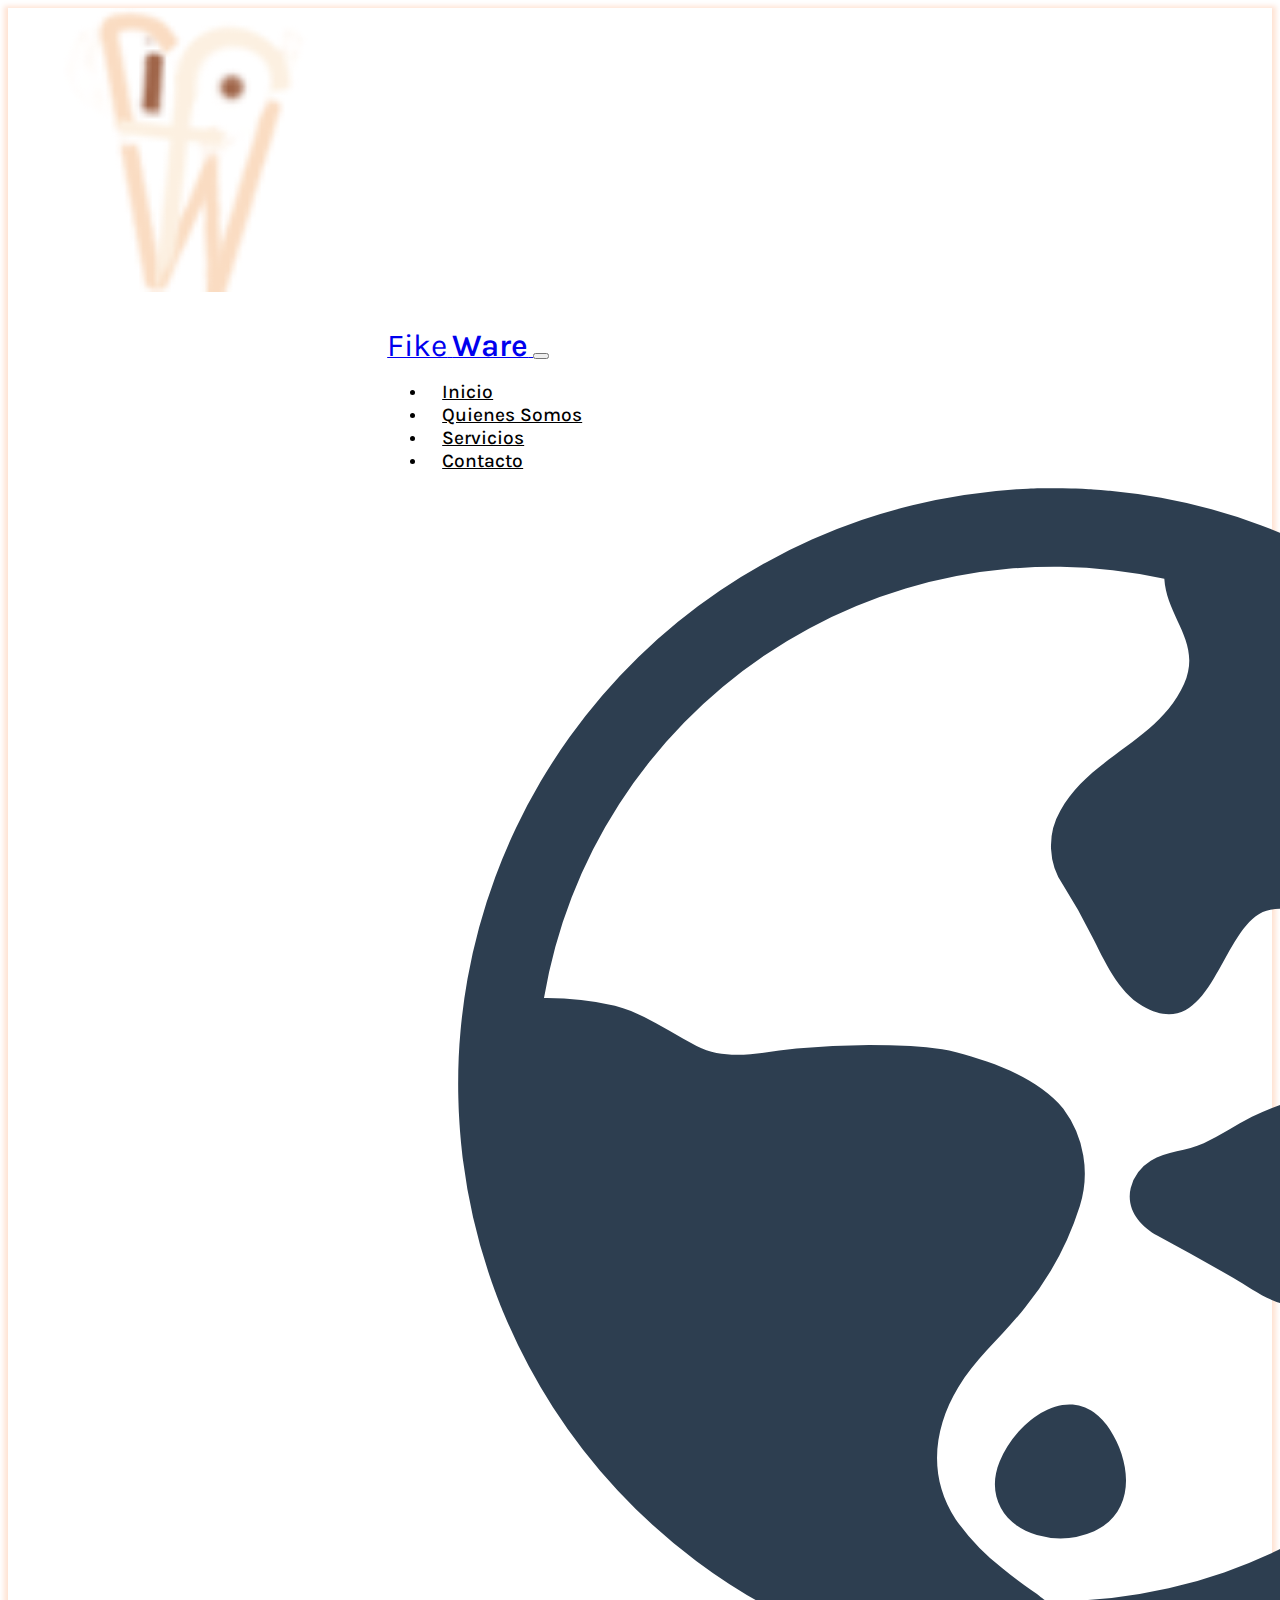
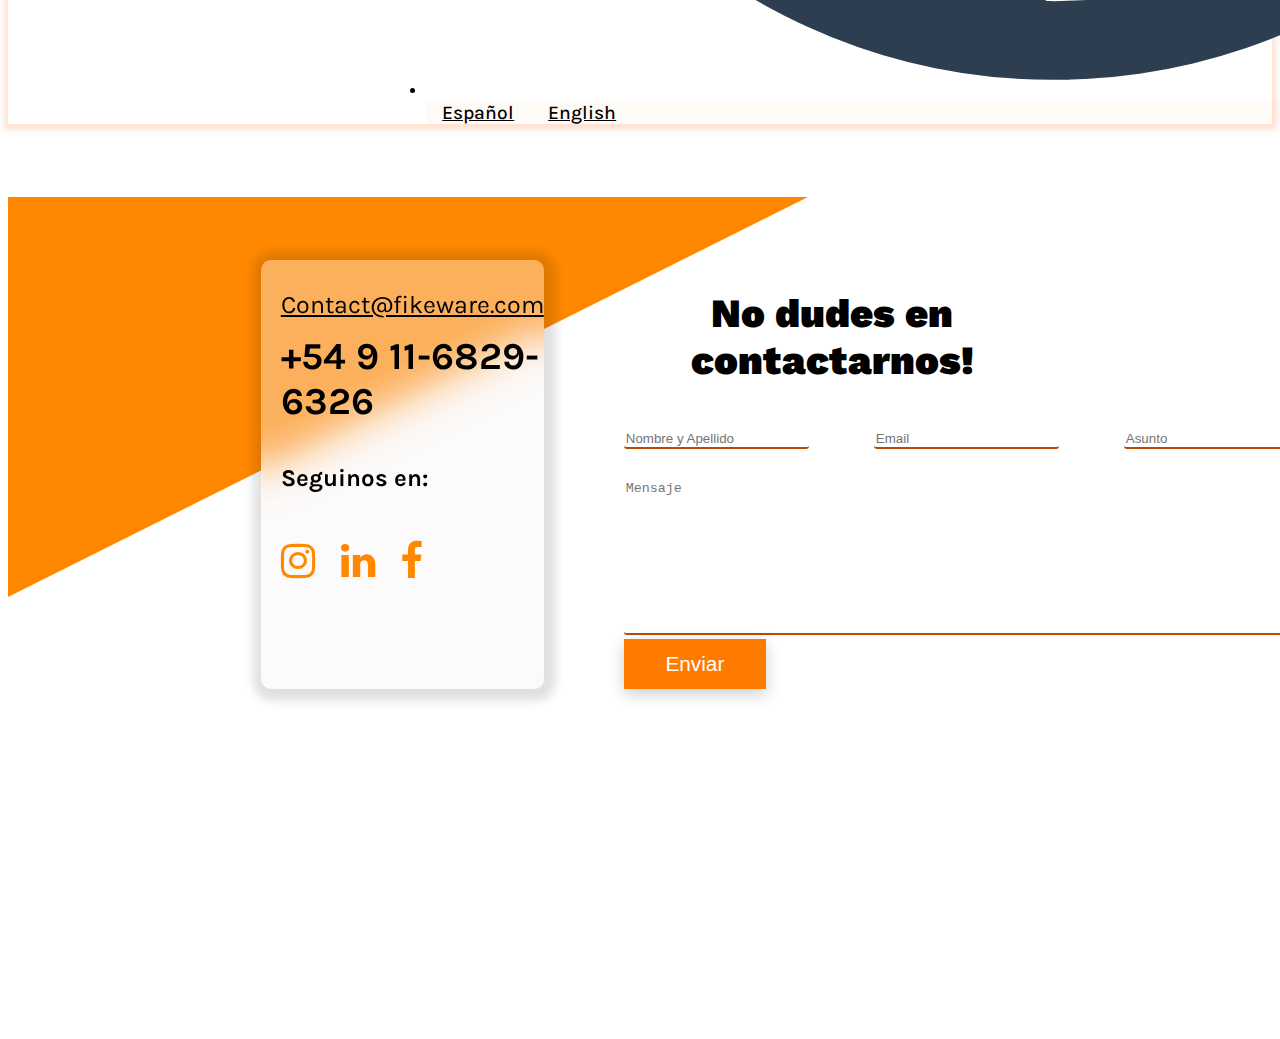
<file: contacto.html>
<!DOCTYPE html>
<html lang="en">

<head>
    <meta charset="UTF-8">
    <meta name="viewport" content="width=device-width, initial-scale=1.0">
    <title>FikeWare</title>
    <!--BOOSTRAP 4-->
    <link rel="stylesheet" href="https://stackpath.bootstrapcdn.com/bootstrap/4.5.0/css/bootstrap.min.css" integrity="sha384-9aIt2nRpC12Uk9gS9baDl411NQApFmC26EwAOH8WgZl5MYYxFfc+NcPb1dKGj7Sk" crossorigin="anonymous">
    <!--CSS-->
    <link rel="stylesheet" href="css/estilos.css">
    <!--ICONOS (fa fa...--)-->
    <link rel="stylesheet" href="https://stackpath.bootstrapcdn.com/font-awesome/4.7.0/css/font-awesome.min.css">
    <!--ICONO DE PAGINA-->
    <link rel="icon" href="img/logoico.ico">
    <!--SCRIPT DE JQUERY-->
    <script src="https://code.jquery.com/jquery-3.5.1.js"></script>
    <!--GOOGLE FONTS-->
    <link rel="preconnect" href="https://fonts.gstatic.com">
    <link href="https://fonts.googleapis.com/css2?family=Karla&display=swap" rel="stylesheet">
    <link href="https://fonts.googleapis.com/css2?family=Work+Sans:wght@100;500&display=swap" rel="stylesheet">

</head>

<body>

    <!--NAVIGATION DE BOOSTRAP-->
    <nav id="navbarContacto" class="navbar navbar-expand-lg navbar-light fixed-top" style="background-color: white; box-shadow: 0px 2px 5px 4px rgba(253, 95, 3, 0.171);">
        <!--Fixed-top hace que la barra quede arriba y visible siempre-->
        <div class="container">
            <a id="logo" class="navbar-brand" href="index.html">
                <div style="display: inline;"></div>
                <div id="Fike" style="display: inline;"><img style="width: 30%; margin-bottom: 5%;" src="img/logotipo2.png">Fike</div>
                <div id="Ware" style="display: inline; font-weight: 600;">Ware</div>
            </a>

            <button class="navbar-toggler" type="button" data-toggle="collapse" data-target="#navbarNav" aria-controls="navbarNav" aria-expanded="false" aria-label="Toggle navigation">
            <span class="navbar-toggler-icon"></span>
            </button>
            <div class="collapse navbar-collapse" id="navbarNav">
                <!--Para agregar esta barra a la derecha agregamos ml-auto en la clase-->
                <ul id="Navbarnombres" class="navbar-nav">
                    <li class="nav-item active">
                        <a class="nav-link" id="inicio2" href="#header">Inicio</a>
                    </li>
                    <li class="nav-item">
                        <a class="nav-link" id="quienes2" href="#quienes">Quienes Somos</a>
                    </li>
                    <li class="nav-item">
                        <a class="nav-link" id="servicios2" href="#servicios">Servicios</a>
                    </li>
                    <li class="nav-item">
                        <a class="nav-link" id="contacto2" href="#contacto">Contacto</a>
                    </li>
                    <li class="nav-item dropdown">
                        <a class="nav-link dropdown-toggle" href="#" id="navbardrop" data-toggle="dropdown">
                            <img class="logoMundo" id="mundoLogo" src="img/Mundo1.svg" alt="">
                        </a>
                        <div class="dropdown-menu">
                            <a class="dropdown-item" href="#es" onclick="window.location.href = '#es'; return false;" data-reload>Español</a>
                            <a class="dropdown-item" href="#eng" onclick="window.location.href = '#eng'; return false;" data-reload>English</a>
                        </div>
                    </li>
                </ul>
            </div>
        </div>
    </nav>

    <!--CONTACTO-->
    <section id="contacto">
        <br><br><br>
        <div class="Contactotriangulo">
            
        </div>
        <div >
            <div class="containerGral">
                <div class="ladoIzq">
                    <div class=" textosIzq" style="margin-left: 20px; margin-top: 30px;">
                        <a href="mailto: paginaloca@gmail.com " target="blank " style="color: black; font-size: 25px; text-align: center;">Contact@fikeware.com</a>
                        <h1 style="font-size: 38px; margin-top: 15px;">+54 9 11-6829-6326</h1>
                        <!--Qu esto infiera si estas desde movile y te abra directo el llamar o wpp-->
                        <h2 style="margin-top: 40px;">Seguinos en: </h2>

                        <div class="social-buttons">
                            <ul>
                                <li>
                                    <a href="www.instagram.com/ivoguzman " target="blank">
                                        <i class="fa fa-instagram "></i>
                                    </a>
                                </li>
                                <li>
                                    <a href="www.linkedin.com " target="blank ">
                                        <i class="fa fa-linkedin "></i>
                                    </a>
                                </li>
                                <li>
                                    <a href="www.facebook.com " target="blank ">
                                        <i class="fa fa-facebook "></i>
                                    </a>
                                </li>
                            </ul>

                        </div>
                    </div>

                </div>
                <div class="ladoDer" >
                    <h1 class="titulo tituloContacto">No dudes en contactarnos!</h1>
                    <div>
                        <br>
                        <form class="formularioTriple" >
                            <input class="inputs-contacto" type="text " id="Nombre " name="Nombre " placeholder="Nombre y Apellido">
                            <input class="inputs-contacto" type="email " id="Email " name="Email " placeholder="Email ">
                            <input class="inputs-contacto" type="text " id="Asunto" name="Asunto" placeholder="Asunto" value='' readonly>
                        </form>
                    </div>
                    <div>
                        <form>
                            <textarea class="mensaje-contacto" name="" id="" cols="30" rows="10" placeholder="Mensaje"></textarea>
                        </form>
                    </div>
                    <div>

                    </div>
                  
                    <button class="botonMaxImportancia botonEnviarContacto" > Enviar</button>
                </div>
            </div>
            <br><br><br><br><br><br><br><br><br><br><br><br><br><br><br><br><br><br>
    </section>
    
    <script src="js/funcionesBotonContacto.js"></script>


</body>
</file>
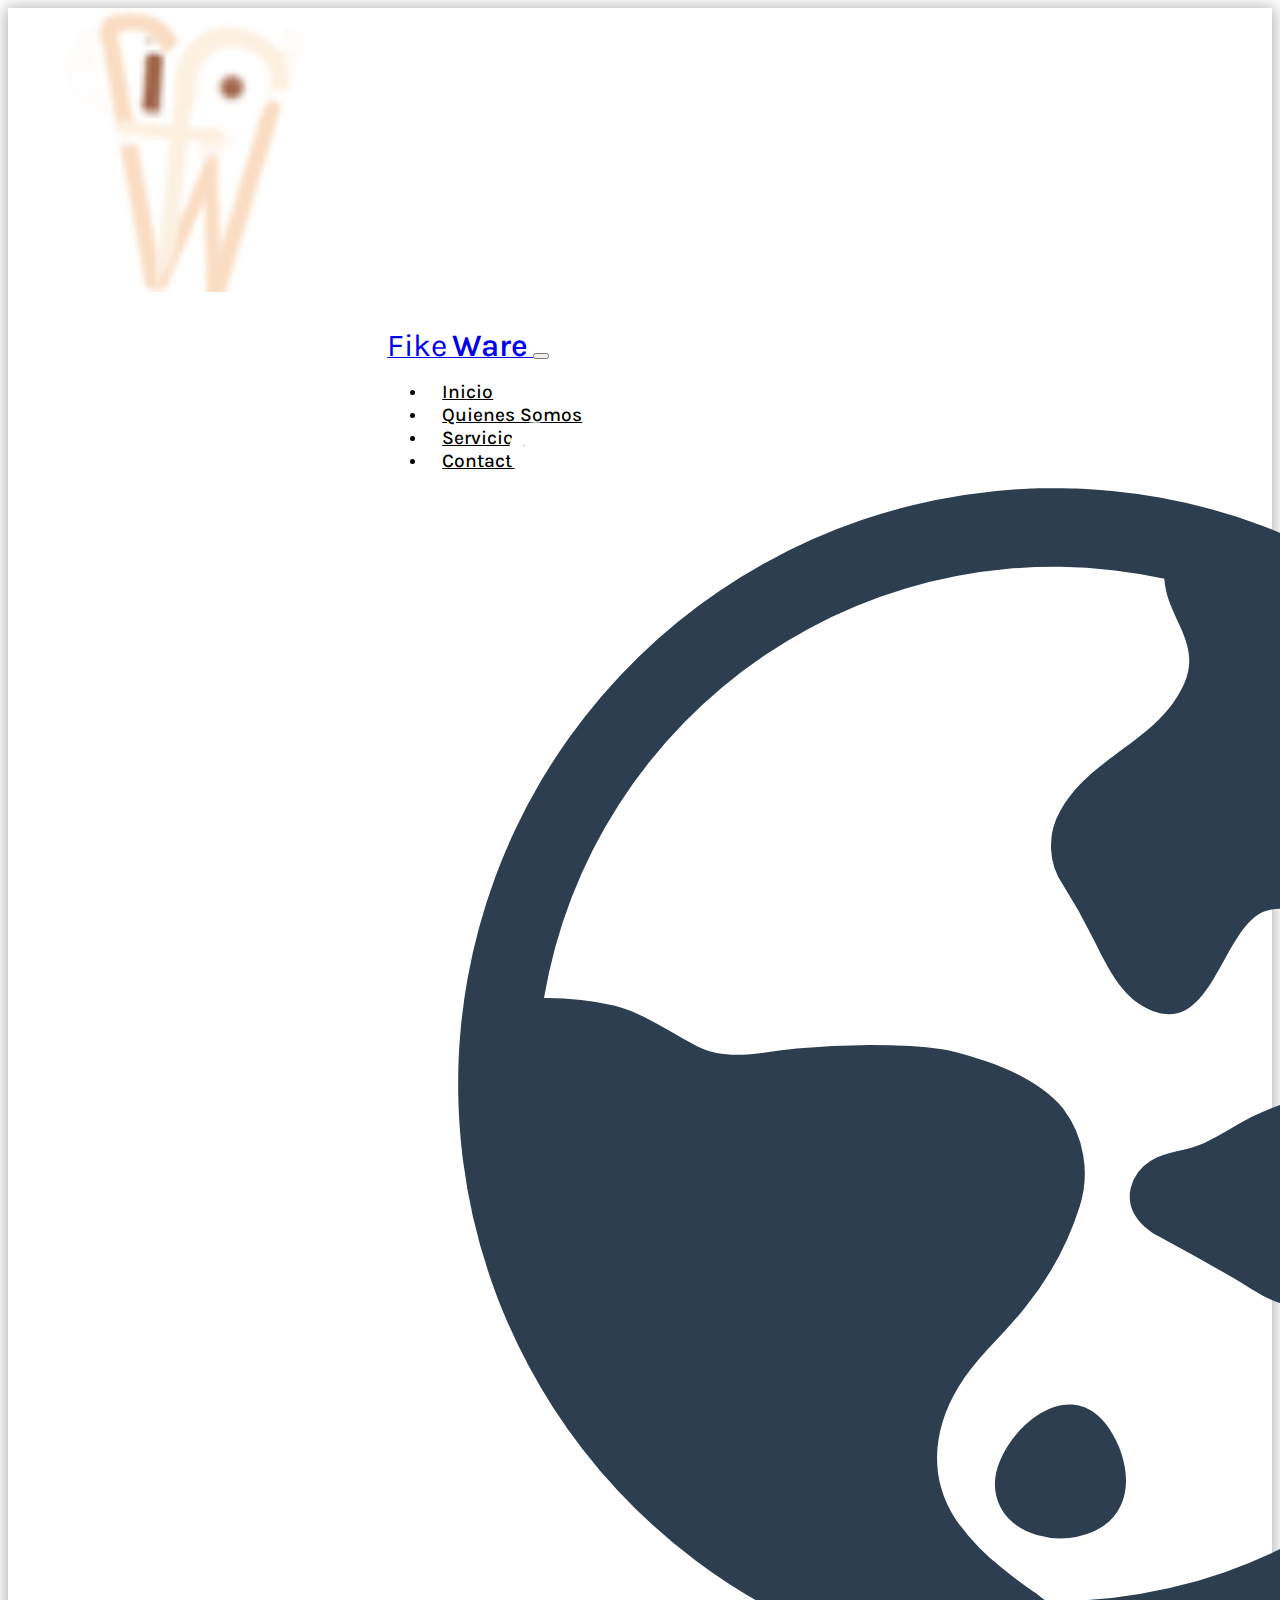
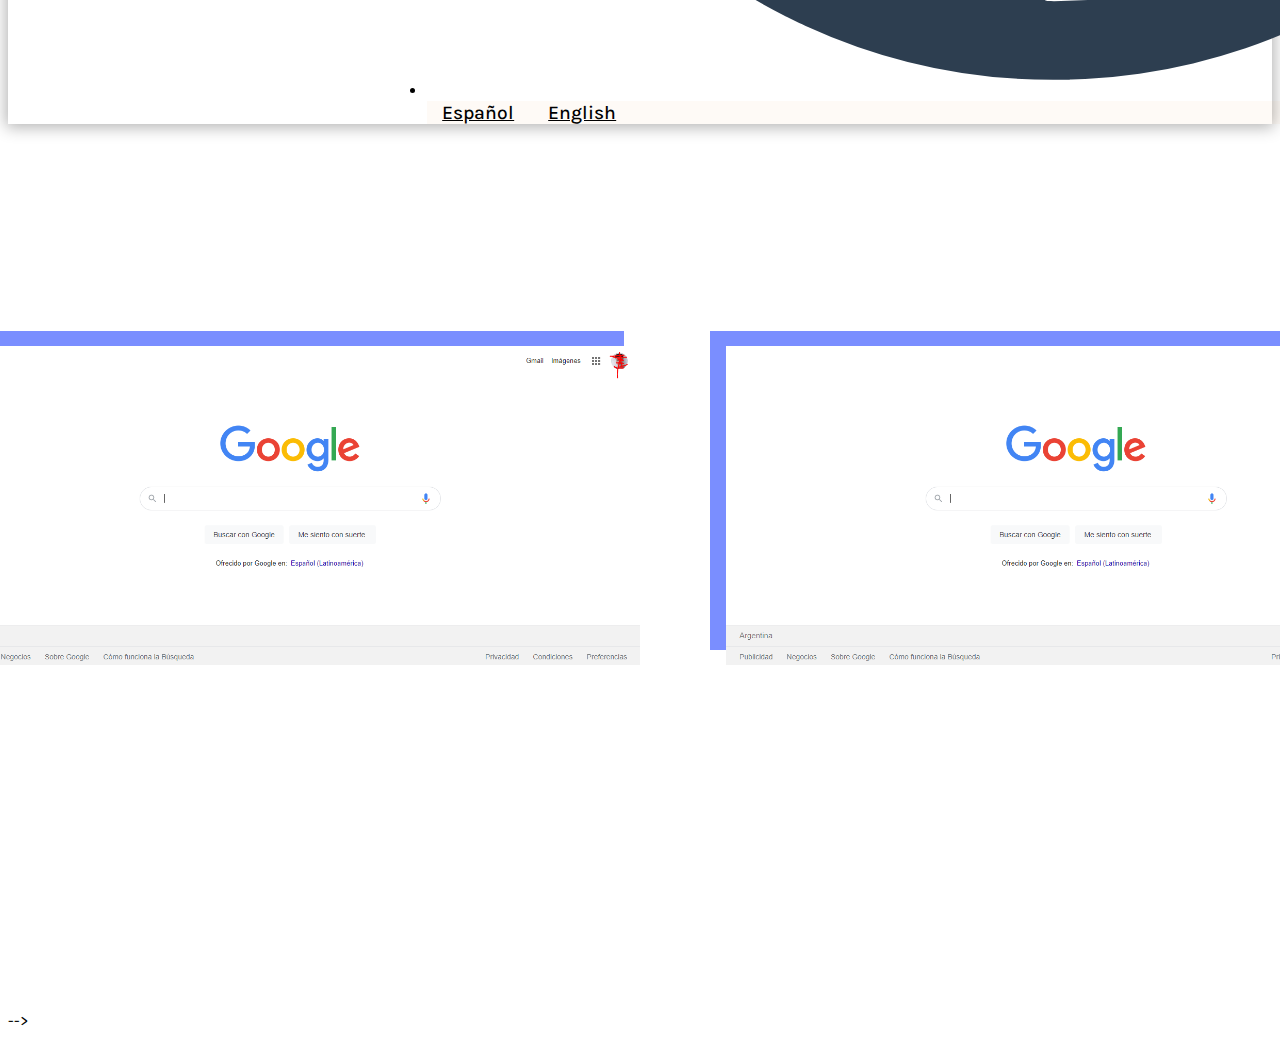
<file: proyectos.html>
<!DOCTYPE html>
<html lang="en">

<head>
    <meta charset="UTF-8">
    <meta name="viewport" content="width=device-width, initial-scale=1.0">
    <title>FikeWare</title>
    <!--BOOSTRAP 4-->
    <link rel="stylesheet" href="https://stackpath.bootstrapcdn.com/bootstrap/4.5.0/css/bootstrap.min.css"
        integrity="sha384-9aIt2nRpC12Uk9gS9baDl411NQApFmC26EwAOH8WgZl5MYYxFfc+NcPb1dKGj7Sk" crossorigin="anonymous">
    <!--CSS-->
    <link rel="stylesheet" href="css/estilos.css">
    <!--ICONOS (fa fa...--)-->
    <link rel="stylesheet" href="https://stackpath.bootstrapcdn.com/font-awesome/4.7.0/css/font-awesome.min.css">
    <!--ICONO DE PAGINA-->
    <link rel="icon" href="img/logoico.ico">
    <!--SCRIPT DE JQUERY-->
    <script src="https://code.jquery.com/jquery-3.5.1.js"></script>
    <!--GOOGLE FONTS-->
    <link rel="preconnect" href="https://fonts.gstatic.com">
    <link
        href="https://fonts.googleapis.com/css2?family=Karla:ital,wght@0,300;1,200&family=Roboto:wght@100&display=swap"
        rel="stylesheet">
    <link rel="preconnect" href="https://fonts.gstatic.com">
    <link
        href="https://fonts.googleapis.com/css2?family=Amatic+SC:wght@700&family=Karla:ital,wght@0,300;1,200&family=Roboto:wght@100&display=swap"
        rel="stylesheet">

</head>

<body>

    <!--NAVIGATION DE BOOSTRAP-->
    <nav id="navbarContacto" class="navbar navbar-expand-lg navbar-light fixed-top" style="background-color: white; box-shadow: 0px 1px 15px 2px rgba(0, 0, 0, 0.308);">
        <!--Fixed-top hace que la barra quede arriba y visible siempre-->
        <div class="container">
            <a id="logo" class="navbar-brand" href="index.html">
                <div style="display: inline;"></div>
                <div id="Fike" style="display: inline;"><img style="width: 30%; margin-bottom: 5%;"
                        src="img/logotipo2.png">Fike</div>
                <div id="Ware" style="display: inline; font-weight: 600;">Ware</div>
            </a>

            <button class="navbar-toggler" type="button" data-toggle="collapse" data-target="#navbarNav"
                aria-controls="navbarNav" aria-expanded="false" aria-label="Toggle navigation">
                <span class="navbar-toggler-icon"></span>
            </button>
            <div class="collapse navbar-collapse" id="navbarNav">
                <!--Para agregar esta barra a la derecha agregamos ml-auto en la clase-->
                <ul id="Navbarnombres" class="navbar-nav">
                    <li class="nav-item active">
                        <a class="nav-link" id="inicio2" href="#header">Inicio</a>
                    </li>
                    <li class="nav-item">
                        <a class="nav-link" id="quienes2" href="#quienes">Quienes Somos</a>
                    </li>
                    <li class="nav-item">
                        <a class="nav-link" id="servicios2" href="#servicios">Servicios</a>
                    </li>
                    <li class="nav-item">
                        <a class="nav-link" id="contacto2" href="#contacto">Contacto</a>
                    </li>
                    <li class="nav-item dropdown">
                        <a class="nav-link dropdown-toggle" href="#" id="navbardrop" data-toggle="dropdown">
                            <img class="logoMundo" id="mundoLogo" src="img/Mundo1.svg" alt="">
                        </a>
                        <div class="dropdown-menu">
                            <a class="dropdown-item" href="#es" onclick="window.location.href = '#es'; return false;"
                                data-reload>Español</a>
                            <a class="dropdown-item" href="#eng" onclick="window.location.href = '#eng'; return false;"
                                data-reload>English</a>
                        </div>
                    </li>
                </ul>
            </div>
        </div>
    </nav>

    <section id="ProyectosPaginasWeb" style="margin-top: 20px;">
       <!-- <div style="margin-left: -45px;">
            <div class="ProyectosCuadradoBorde">

            </div>
            <div class="ProyectoRectanguloOscuro">
                <div>
                    <h1 style="font-size: 25px; color: white; margin-top: 15px; text-align: center; font-weight: 900;">
                        VERSA INDUSTRIAL</h1>
                    <div style="line-height : 10px; margin-left: 50px;" >

                        <p style="font-size: 15px; color: white; margin-top: 15px; text-align: left; font-weight: 600;">
                            Tecnologias: Xxxx</p>

                        <p style="font-size: 15px; color: white; text-align: left; font-weight: 600;">
                            Objetivo/Alcance: Xxxx</p>

                        <p style="font-size: 15px; color: white; text-align: left; font-weight: 600;">
                            Metodologias: Xxxxx</p> 
                    </div>
                </div>

            </div>
            <div class="ProyectosCuadradoColor">
                <div>
                    <img src="img/PruebaProyecto1.PNG" alt="">
                </div>
            </div>
        </div>
        

        <div style="margin-left: 650px;">
            <div class="ProyectosCuadradoBorde">

            </div>
            <div class="ProyectoRectanguloOscuro">
                <div>
                    <h1 style="font-size: 25px; color: white; margin-top: 15px; text-align: center; font-weight: 900;">
                        VERSA INDUSTRIAL</h1>
                    <div style="line-height : 10px; margin-left: 50px;">

                        <p style="font-size: 15px; color: white; margin-top: 15px; text-align: left; font-weight: 600;">
                            Tecnologias: Xxxx</p>

                        <p style="font-size: 15px; color: white; text-align: left; font-weight: 600;">
                            Objetivo/Alcance: Xxxx</p>

                        <p style="font-size: 15px; color: white; text-align: left; font-weight: 600;">
                            Metodologias: Xxxxx</p> 
                    </div>
                </div>

            </div>
            <div class="ProyectosCuadradoColor2">
                <div>
                    <img src="img/PruebaProyecto2.PNG" alt="">
                </div>
            </div>
        </div>

    </section>
    -->

    <!--CONTACTO-->
   
    <section id="proyectosprincipal" >
                <br><br><br>
                <div class="" style="display: flex; width: 100%; justify-content: center;">
                    <div class="formatoImagenConSombra">
                        <div class="imagenes-proyectos-p"></div>
                        <div>
                            <img class="imagenes" src="img/PruebaProyecto1.PNG" alt="">
                        </div>
                        <div class="overlayProyectos">
                            <div class="text">Google</div>
                        </div>
                        
                    </div>


                    
                    <div id="formatoImagenConSombra">
                        <div class="imagenes-proyectos-p"></div>
                        <img class="imagenes" src="img/PruebaProyecto1.PNG" alt="">
                        
                        
                    </div>

                </div>
            
            <br><br><br><br><br><br><br><br><br><br><br><br><br><br><br><br><br><br>
    </section>-->
    <!--
    /*MIERDA QUE VA A SERVIR DESPUES Y TAMBIEN PARA LA NAVBAR*/ 
    <script src="js/PoyectosScroll.js "></script>
-->

</body>
</file>
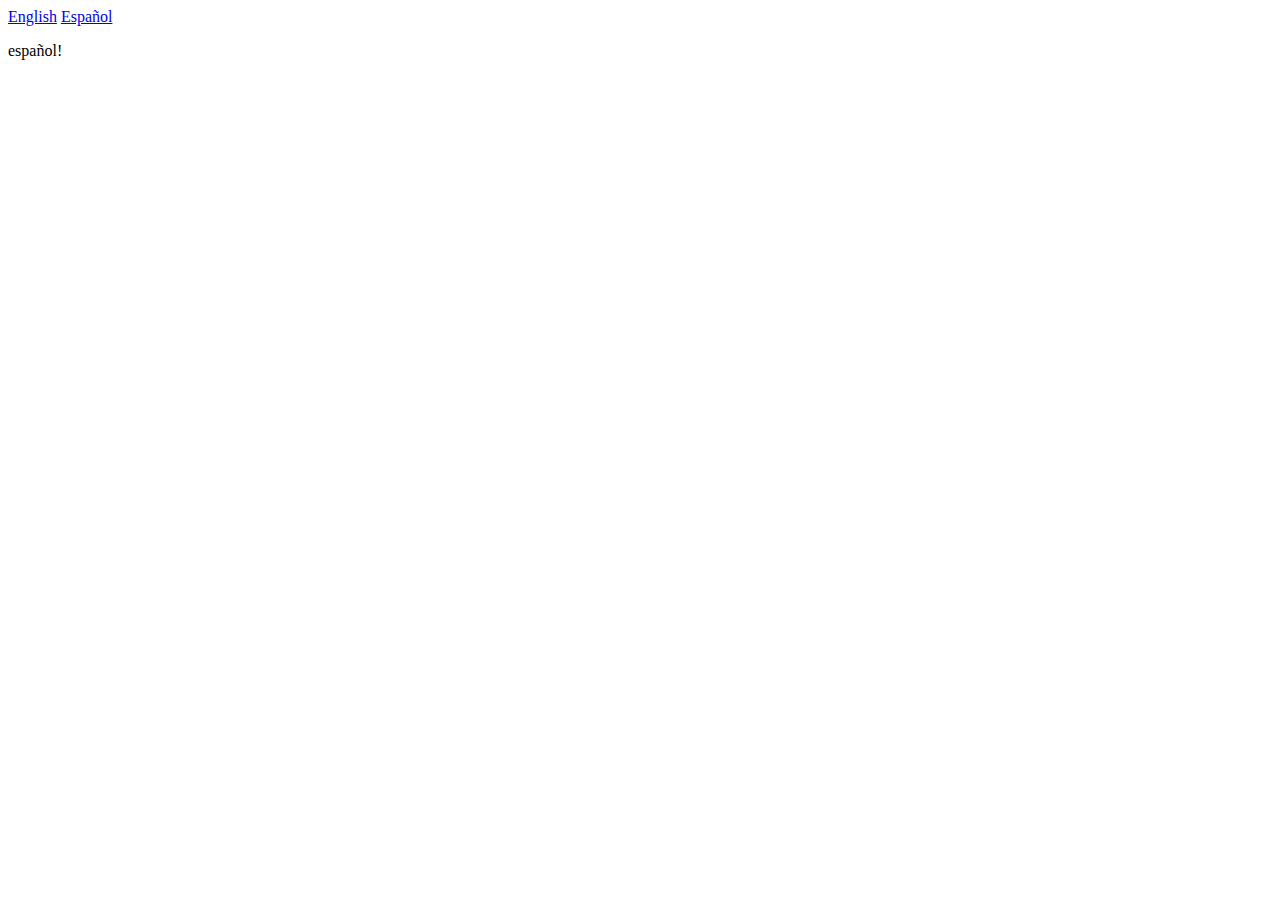
<file: test.html>
<!DOCTYPE html>
<html lang="en">
    <head>
        <title>asd</title>
        <meta charset="UTF-8">
    </head>
    <body>
      <a href="#eng" onclick="window.location.href = '#eng'" data-reload>English</a>
      <a href="#es" onclick="window.location.href = '#es'" data-reload>Español</a>   
    
      <p id="elemento1">
        español!
      </p> 

      <script>
          // anchors para reload
          var dataReload = document.querySelectorAll("[data-reload]");

          // la idea es que estos objetos json sean como un "diccionario" con cada frase listada en ambos idiomas según el elemento html
         var language = {
          eng: {
            textoPrueba: "english!"
          },
          es: {
            textoPrueba: "español!"
          }
         };
         // window hash que define el idioma
         if (window.location.hash) {
            if (window.location.hash === "#es") {
                elemento1.textContent = language.es.textoPrueba;
            } else if (window.location.hash === "#eng") {
                elemento1.textContent = language.eng.textoPrueba;
            }
         }
         
        // para que no refreshee al mismo tiempo que cambia el hash
         let reloadPage = () => {
        setTimeout(function () {
        location.reload();
            }, 100);
          }

         // define language reload onclick iterator 
         for (i = 0; i <= dataReload.length; i++) {
            dataReload[i].onclick = reloadPage 
        }


    </script>
    </body>
    </html>
</file>
<file: css/estilos.css>
@font-face {
    /*ES LA FUENTE QUE SE USA EN TODO EL ENTORNO*/
    font-family: "Personalizada";
    src: url(../fuentes/CaviarDreams.ttf);
}



.titulo{
    font-family: 'Work Sans', sans-serif;
    text-align: center; 
    margin-top: 30px; 
    font-size: 40px; 
    font-weight: 900;
}

body {
    /*font-family: 'Noto Sans JP', sans-serif;*/
    /*font-weight: 500;*/
    overflow-x: hidden;
    font-family: 'Karla', sans-serif;
    /*font-family: 'Roboto', sans-serif;*/
}

html {
    scroll-behavior: smooth;
}



#header {
    width: 100%;
    height: 802px;
    position: static;
    overflow: hidden;
    background-image: linear-gradient(to right, hsla(26, 97%, 35%, 0.342), hsla(22, 79%, 53%, 0.562));
    margin-top: -50px;
    /*clip-path: polygon(0 0, 100% 0%, 100% 90%, 50% 100%, 0 90%);*/
    object-fit: cover;
}

video {
    width: 100%;
    height: 902px;
    object-fit: cover;
    top: 0;
    overflow: hidden;
    /*clip-path: polygon(0 0, 100% 0%, 100% 90%, 50% 100%, 0 90%);*/
}

#derechos {
    display: inline-block;
    color: white;
}

.absolute {
    width: 100%;
    height: 1000px;
    top: 0;
    right: 0;
    position: absolute;
    text-align: center;
    z-index: -100;
    justify-content: center;
    
}
/*.absolute video{
    opacity: 0.7;
}*/

#quienes {
    width: 100%;
    /*background-image: url(../img/efectowave.png);
    background-position: center;
    background-attachment: fixed;
    background-size: cover;*/
    margin-top: 50px;
}

.social-buttons ul li {
    list-style: none;
    display: inline;
}

.social-buttons {
    text-align: left;
}

.social-buttons ul {    
    float: left;
    width: 100%;
    padding: 4% 10% 0 0;
}

.social-buttons i {
    font-size: 40px;
    color: #ff8800;
    padding-right: 6%;
}

.parrafo.nuestrosServicio{
    font-size: 20px;
    color: black; 
    text-align: center;
}

.parrafo.porqueNos{
    text-align: center; 
    font-weight: 500; 
    width: 50%; 
    display: flex; 
    justify-content: center;
}

.social-buttons i:hover {
    font-size: 40px;
    color: #D2691E;
}

.social-buttons a {
    font-size: 40px;
    text-decoration: none;
}



.social-buttons-footer ul li {
    list-style: none;
    display: block;
}

.social-buttons-footer {
    text-align: left;
}

.social-buttons-footer ul {    
    float: left;
    width: 100%;
    padding: 4% 10% 0 0;
}

.social-buttons-footer i {
    font-size: 25px;
    color: #fae4cb;
    padding-right: 6%;
}

.ladoIzq{
    width: 45%;
    background-color: rgba(247, 243, 243, 0.377); 
    color: black; 
    backdrop-filter: blur(20px); 
    border-radius: 10px; 
    box-shadow: 2px 2px 10px 10px rgba(0, 0, 0, 0.123);
}

.social-buttons-footer i:hover {
    font-size: 25px;
    color: #D2691E;
}

.social-buttons-footer a {
    font-size: 25px;
    text-decoration: none;
}


#servicios-internos {
    text-align: center;
    width: 60%;
}

#quienes .h2 {
    text-align: center;
}

nav a {
    font-size: 120%;
}

.iconos-servicios {
    text-align: center;
}

.iconos-servicios img{
    width: 190px;
   margin-top: 15%;
}

.quienes-iconos {
    text-align: center;
    float: inherit;
}

#Fike {
    font-size: 165%;
}

#Ware {
    font-size: 165%;
}

#servicios .h2 {
    text-align: center;
}

#navbar {
    /*overflow: hidden;*/
    padding: 10px;
    width: 100%;
    top: 0;
    /* At the top */
    z-index: 99;
}

#contacto {
    width: 100%;
    /*background-image: linear-gradient(to right, hsla(28, 100%, 69%, 0.479), hsla(29, 98%, 50%, 0.534)), url(../img/CirculoFondo.png);*/
    background-position: center;
    background-attachment: fixed;
    background-size: cover;
    position: static;
}

.ns {
    /*background: #ff7e5f;
    background: -webkit-linear-gradient(to right, #feb47b, #ff7e5f);
    background: linear-gradient(to right, #feb47b, #ff7e5f);*/
    background-color: white;
}

footer {
    background-color:#363635;
    text-align: center;
}

#header-textos-3 {
    text-align: center;
    display: inline;
    text-justify: auto;
    align-items: center;
    justify-content: center;
    width: 1600px;
}

#fraseprueba{
    display: inline;
    font-size: 80px;
    text-align: center;
    color: #fffcf9;
    font-weight: 900;
}

#header-textos-3 p {
    display: inline;
    font-size: 20px;
    text-align: center;
    color: #fcedde;
    font-weight: 600;
    width: 100%;
}

#navbarNav li a {
    color: white;
    font-weight: 500;
    padding-right: 15px;
    padding-left: 15px;
}

.textoLargoComentario{
    width: 50%; 
    margin-left: auto; 
    margin-right: auto; 
    margin-top: 40px;
}

.parrafoComentario{
    color: rgb(248, 248, 248); 
    font-size: 20px; 
    text-align: center;
}

#navbarContacto li a {
    color: black;
    font-weight: 500;
    padding-right: 15px;
    padding-left: 15px;

}

.container-inicio{
    margin-top: 13%; 
    margin-bottom: 50px;
    text-align: center;
}

#Planes {
    background-color: #fcecd9;
}

.PlanesTodos .RectanguloPlanes {
    background: white;
    width: 25%;
    margin: 20px;
    text-align: center;
    height: 700px;
    transition: transform 0.5s ease;
    border-radius: 4px;
    /*-webkit-box-shadow: 0px 8px 5px 4px rgba(75, 49, 2, 0.08);
    -moz-box-shadow: 0px 8px 5px 4px rgba(0, 0, 0, 0.08);*/
   /* box-shadow: 5px 8px 12px 15px rgba(0, 0, 0, 0.075), -5px -5px 6px 12px rgba(0, 0, 0, 0.075);*/
    box-shadow: 0px 0px 12px 12px rgba(0, 0, 0, 0.192);
}

.PlanesTodos .RectanguloPlanes:hover {
    transform: translatey(-30px);
    /*box-shadow: 5px 5px 6px 12px rgba(0, 0, 0, 0.120), -5px -5px 6px 12px rgba(0, 0, 0, 0.120);*/
    box-shadow: 0px 0px 12px 12px rgba(0, 0, 0, 0.295);
}

#navbarNav li a:hover {
    color: #d47a05;
    font-weight: 500;
}

#navbarNav {
    position: relative;
    left: 30%;
}

.dropdown-menu {
    background-color: hsla(26, 81%, 72%, 0.068);
    border: none;
}

.dropdown-menu a:hover {
    color: black;
}

#PlanesContainer {
    background-color: red;
}

.blur{
    width: 25%;
    height: 930px;
     -webkit-filter: blur(20px);
     -moz-filter: blur(20px);
     -o-filter: blur(20px);
    -ms-filter: blur(20px);
     filter: blur(20px);
}


.botonMaxImportancia.appsCard.primera:hover{
    color: black;
}

.botonMaxImportancia.appsCard.segunda:hover{
    color: black;
}

.botonMaxImportancia.appsCard.tercera:hover{
    color: black;
}






.botonMaxImportancia.appsCard.segunda:before, .botonMaxImportancia.appsCard.segunda:after{
    content:'';
    position:absolute;
    top:0;
    right:0;
    height:2px;
    width:0;
    background: #1bf6b4;
    transition:400ms ease all;
  }
  .botonMaxImportancia.appsCard.segunda:after{
    right:inherit;
    top:inherit;
    left:0;
    bottom:0;
  }
  .botonMaxImportancia.appsCard.segunda:hover:before, .botonMaxImportancia.appsCard.segunda:hover:after{
    width:100%;
    transition:800ms ease all;
  }
  .botonMaxImportancia.appsCard.segunda:focus{
      outline: none;
  }

  .botonMaxImportancia.appsCard.tercera:before, .botonMaxImportancia.appsCard.tercera:after{
    content:'';
    position:absolute;
    top:0;
    right:0;
    height:2px;
    width:0;
    background: #eb656e ;
    transition:400ms ease all;
  }

  .containerGral{
    width: 60%; 
    display: flex; 
    justify-content: justify; 
    margin-right: auto; 
    margin-left: auto; 
    margin-top: 5%;
}
  .botonMaxImportancia.appsCard.tercera:after{
    right:inherit;
    top:inherit;
    left:0;
    bottom:0;
  }
  .botonMaxImportancia.appsCard.tercera:hover:before, .botonMaxImportancia.appsCard.tercera:hover:after{
    width:100%;
    transition:800ms ease all;
  }
  .botonMaxImportancia.appsCard.tercera:focus{
      outline: none;
  }

  .Contactotriangulo{
    width: 0;
    height: 0;
    border-style: solid;
    border-width: 400px 800px 0 0;
    border-color: #ff8800 transparent transparent transparent;
    position: absolute;
    z-index: -1;
  }

  .textoFrase1{
    display: flex; 
    text-align: center; 
    justify-content: center;
}
/*-------------------------------PANTALLAS RESPONSIVE--------------------------------*/

@media only screen and (min-width: 1700px) {
    /*SIRVE PARA RESPONSIVE PANTALLAS DE MAS DE 1700px HACER LO MISMO PARA FONO*/
    #header {
        width: 100%;
        height: 1102px;
        position: static;
        overflow: hidden;
        background-image: linear-gradient(to right, hsla(26, 97%, 35%, 0.342), hsla(22, 79%, 53%, 0.562));
        margin-top: -50px;
    }
    video {
        width: 100%;
        height: 100%;
        object-fit: cover;
        top: 0;
        overflow: hidden;
    }
    .absolute {
        width: 100%;
        height: 1102px;
        top: 0;
        right: 0;
        position: absolute;
        text-align: center;
        z-index: -100;
        justify-content: center;
    }
    #navbarNav li a {
        color: white;
        font-weight: 500;
        padding-right: 20px;
        padding-left: 20px;
    }
    #navbarNav {
        position: relative;
        left: 60%;
    }
    #logo {
        position: relative;
        right: 25%;
    }
    .containersServicios {
        width: 450px;
        margin-right: 1.5%;
        margin-left: 1.5%;
        margin-top: 5%;
        text-align: center;
        margin-bottom: 5%;
    }

    .textosdefrases {
        text-align: center;
        padding: 6.5% 0;
        font-family: 'Work Sans', sans-serif;
    }
    .textosdefrases h1 {
        font-weight: 800;
        color: rgb(255, 255, 255);
        font-size: 60px;
    }
    .contenedorServicios {
        display: flex;
    }
    .PlanesTodos {
        display: flex;
        justify-content: center;
    }
    .btnPlanBasico {
        margin-bottom: 600px;
    }
    #contacto {
        width: 100%;
      /*  background-image: linear-gradient(to right, hsla(28, 100%, 69%, 0.479), hsla(29, 98%, 50%, 0.534)), url(../img/CirculoFondo.png);*/
        background-position: center;
        background-attachment: fixed;
        background-size: cover;
    }
    #imagenes-containter {
        display: flex;
        justify-content: center;
        margin-top: 65px;
    }
    .proyecto-imagenes {
        width: 500px;
        height: 228px;
        margin: 0 50px 0 50px
    }
    .proyecto-imagenes:hover .overlay {
        opacity: 1;
    }
    .proyecto-imagenes:hover{
        opacity: 1;
    }
    .overlay {
        position: relative;
        top: -244px;
        bottom: inherit;
        left: inherit;
        right: inherit;
        height: 229px;
        width: inherit;
        opacity: 0;
        transition: .8s ease;
        background-color: rgba(255, 136, 0, 0.623);
        border-radius: 10px;
    }
    .text {
        color: white;
        font-size: 80px;
        position: absolute;
        top: 50%;
        left: 50%;
        font-weight: 800;
        -ms-transform: translate(-50%, -50%);
        transform: translate(-50%, -50%);
        text-align: center;
    }
    .formatotexto{
        width: 100%; 
        margin-top: 130px; 
        text-align: right; 
        margin-right: 86px;
    }
    .imagenes-proyectos-p{
        width: 700px;
        margin-top: 130px;
        background-color: rgb(255, 136, 0);
        height: 319px;
        opacity: 0.7;
        margin-right: 60px;
        margin-left: 60px;
        z-index: -1;
    }
    
    .imagenes{
        width: 700px;
        margin-top: -335px;
        height: 319px;
        position: absolute;
        transition: transform 0.7s ease;
        margin-right: 60px;
        margin-left: 75px;
    }
    .formatoImagenConSombra:hover .overlayProyectos {
        opacity: 1;
        transform: translate(-15px, 16px);
    }
    .formatoImagenConSombra:hover{
        opacity: 1;
    }
    .formatoImagenConSombra:hover .imagenes{
        transform: translate(-15px, 16px);
    }
    .overlayProyectos {
        opacity: 0;
        transition: .8s ease;
        background-color: rgba(0, 0, 0, 0.788);
   
        width: 700px;
        margin-top: -335px;
        height: 319px;
        position: relative;
        transition: transform 0.7s ease;
        margin-right: 60px;
        margin-left: 75px;
    }
    
    .imagenes:hover{
        transform: translate(10px,-10px);
    }
    
    
    .imagenesi{
        width: 700px;
        margin-top: -376px;
        margin-left: 86px;
        height: 319px;
        position: relative;
        transition: transform 0.7s ease;
    }
    
    .imagenesi:hover{
        transform: translate(10px,-10px);
    }
    
    #proyectosprincipal {
        width: 100%;
        background-position: center;
        background-attachment: fixed;
        background-size: cover;
        position: static;
    }
    .botonNC{
        text-align: center;
        padding: 6px 10px 6px 10px;
        width: 230px;
        height: 36px;
        border-radius: 18px;
        background: linear-gradient(to bottom right, #fd505e71, #f8b6596b);
        border: solid 1px transparent;
        color: rgb(0, 0, 0);
        font-size: 18px;
        font-weight: 300;
        transition: ease-in 0.2s;
        cursor: pointer;
        margin-top: 20px;
        text-decoration: none;
    }
    .botonNC span {
        cursor: pointer;
        display: inline-block;
        position: relative;
        transition: 0.5s;
      }

      .botonNC span:after {
        content: '\00bb';
        position: absolute;
        opacity: 0;
        top: 0;
        right: -20px;
        transition: 0.5s;
      }
      .botonNC:hover span {
        padding-right: 25px;
      }

      .botonNC:hover{
        border: 2px solid rgb(255, 136, 0);
        color: black;
      }
      
      .botonNC:hover span:after {
        opacity: 1;
        right: 0;
      }
      .contenedorServicios {
        display: flex;
    }

    .cardServicios{
        position: relative;
        width: 320px;
        height: 320px;
        transform-style: preserve-3d;
        margin-left: 40px;
        margin-right: 40px;
        margin-top: 60px;
        border-radius: 5%;
    }

    .cardServicios .cara{
        position: absolute;
        top: 0;
        left: 0;
        width: 100%;
        height: 100%;
        transform-style: preserve-3d;
        transition: 0.5s ease-in-out;
        backface-visibility: hidden;
        transform: perspective(500px) rotateY(0deg);

    }
    .cardServicios .cara.frente{
        text-align: center;
    }

    .cardServicios .cara.frente h1{
        font-size: 25px;
        font-weight: 600;
        color: rgb(92, 91, 91);
    }


    .cardServicios:hover .cara.frente{
        transform: perspective(500px) rotateY(180deg);
      }

    .cardServicios:hover .cara.atras{
        transform: perspective(500px) rotateY(360deg);
      }
    .cardServicios .cara.atras{
        background: linear-gradient(to bottom right, #ff5b69, #fcba5e);
        /*background-color: rgb(255, 136, 0);*/
        transform: perspective(500px) rotateY(180deg);
        color: white;
        text-align: center;
        border-radius: 1%;
      }
      .lineaSeparaTextoVertical{
        width: 4px; 
        height: 60px; 
        background-color:#fcba5ecc;/* rgb(255, 72, 0); #fcba5e*/
        margin-left: 20px; 
        margin-top: 20px; 
        margin-right: 10px;
      }
      .botonServiciosMas{
        background-color: #ffc48152;
        border: none;
        color: #ffffff;
        text-align: center;
        font-size: 16px;
        padding: 6px;
        width: 140px;
        transition: all 0.5s;
        cursor: pointer;
        margin: 2px;
        font-weight: 600;
        border: 2px solid rgb(250, 219, 187);
        margin-top: 35px;
    }

    .botonServiciosMas.gestionBoton{
        margin-top: 15px;
    }

    .botonServiciosMas span {
        cursor: pointer;
        display: inline-block;
        position: relative;
        transition: 0.5s;
      }

      .botonServiciosMas span:after {
        content: '\00bb';
        position: absolute;
        opacity: 0;
        top: 0;
        right: -20px;
        transition: 0.5s;
      }
      .botonServiciosMas:hover span {
        padding-right: 25px;
      }

      .botonServiciosMas:hover{
       
        border: 2px solid rgb(255, 123, 0);
      }
      
      .botonServiciosMas:hover span:after {
        opacity: 1;
        right: 0;
      }
      .img-proyectos{
        width: 500px; 
        border-radius: 10px; 
        margin-bottom: 15px;
        box-shadow:0px 8px 15px 5px rgba(0, 0, 0, 0.151);
    }
    .container-quienes{
        display: flex;
    }
    .container-quienes img{
        width: 600px;
    }
    .rectanguloCentro{
        width: 99%;
        height: 320px;
        background: linear-gradient(90deg, rgb(56, 57, 58) 0%, rgb(29, 30, 31) 25%, rgb(29, 30, 31) 50%, rgb(29, 30, 31) 75%, rgb(64, 68, 70) 100%);       position: absolute;
        margin-top: 8px;
    }
    .cuadradoIzq, .cuadradoDer{
        width: 6000px;
        height: 180px;
        z-index: -1;
        background-color: rgb(255, 136, 0);
    }
    .cuadradoIzq{
        margin-left: 0;
    }
    .cuadradoDer{
        margin-left: 70%;
        margin-top: 8.5%;
    }
    .ProyectosCuadradoBorde{
        width: 550px;
        height: 400px;
        border: 3px dashed rgb(250, 169, 76);
        margin-top: 100px;
        margin-left: 150px;
        z-index: -2;
        position: fixed;
    }
    .ProyectoRectanguloOscuro{
        width: 400px;
        height: 150px;
        background-color: rgba(56,62,64,1);
        margin-left: 100px;
        margin-top: 130px;
        margin-left: 270px;
        position: fixed;
        z-index: 1;
        padding: 0;
    }
    .ProyectosCuadradoColor{
        width: 450px;
        height: 350px;
        background-color: rgb(255, 136, 0);/*linear-gradient(to right, #ffa600, #ff9a01);*/
        margin-top: 220px;
        margin-left: 60px;
        z-index: -1;
        position: fixed;
    }
    .ProyectosCuadradoColor img{
        width: 390px;
        height: 230px;
        z-index: 3;
        position: fixed;
        margin-top: 100px;
        margin-left: 30px;
        filter: grayscale(600%);
        filter: contrast(80%)
    }
    .ProyectosCuadradoColor2{
        width: 450px;
        height: 350px;
        background-color: rgb(81, 230, 76); /*linear-gradient(to right, #ffa600, #ff9a01);*/
        margin-top: 220px;
        margin-left: 60px;
        z-index: -1;
        position: fixed;
    }
    .ProyectosCuadradoColor2 img{
        width: 390px;
        height: 230px;
        z-index: 3;
        position: fixed;
        margin-top: 100px;
        margin-left: 30px;
        filter: grayscale(600%);
        filter: contrast(80%)
    }
    .subrayado{
        /* background-color: rgb(255, 136, 0);*/
         background: linear-gradient(to right, #fdae72, rgb(255, 136, 0)); 
         width: 90px; 
         height: 6px; 
         margin-left: auto; 
         margin-right: auto;
     }
     .wave{
        position: absolute;
        top: 85%;
        left: 0;
    }
    .planesWebInicial{
        margin-top: 10%;
      }
    .planesWebEmprendedor{
        margin-top: 10%;
      }
    .planesWebCoorporativo{
          margin-top: 25%;
      }
      .tituloQuieneSomos{
        font-weight: 900;
        font-size: 35px; 
        margin-top: 120px;
    }
    .imagenQuienesSomos{
        margin-right: 15%;
    }
    .procesoTextoGrande{
        color: black;
        font-size: 80px;
        font-weight: 900;
    }
    .procesoTextos{
        margin-left: 15%;
    }
    .procesoTextoImagenes{
        display: flex;
        justify-content: center;
        align-items: center;
        margin-top: 100px;
    }
    .procesoImagen{
        margin-right: 13%;
    }
    .planesAppsCardContainer{
        display: flex;
        position: relative;
        z-index: 2;
        justify-content: center;
    }
    .tituloPlanesApps{
        font-size: 35px;
        font-weight: 900;
        color: black;
    }
    .planesAppsGlass{
        background: white;
        width: 27%;
        height: 380px;
        background: linear-gradient(to right bottom, rgba(252, 250, 249, 0.568), rgba(253, 235, 209, 0.233) );/*linear-gradient(to right bottom, rgba(255, 255, 255, 0.568), rgba(255, 255, 255, 0.233) );*/
        border-radius: 10px;
        backdrop-filter: blur(10px);
        margin-left: 25px;
        margin-right: 25px;
        z-index: 2;
        box-shadow: 0px 1px 24px -1px rgba(0, 0, 0, 0.158);
        display: flex;
        justify-content: center;
        transform-style: preserve-3d;
    }
    .planesAppsCirculoColor{
        width: 120px;
        height: 120px;
        position: absolute;
        border-radius: 50%;

    }
    .planesAppsCirculoColor.primera{
        background: linear-gradient(to right bottom, #f69f1b ,  #c83077 );
    }
    .tituloplanesAppsGlass{
        font-size: 30px;
        transform: translateZ(20px);
        transform-style: preserve-3d;
    }
    .planesAppsCirculoColor.primera.der{
        top: 74%;
        left: 29.5%;
        z-index: 1;
    }
    .planesAppsCirculoColor.primera.izq{
        top: -30px;
        left: 80px;
        z-index: 1;
    }

    .planesAppsCirculoColor.segunda{
        background: linear-gradient(to right bottom, #1bf6b4 ,  #c83095 );
    }

    .planesAppsCirculoColor.segunda.der{
        top: 74%;
        left: 59%;
        z-index: 1;
    }

    .planesAppsCirculoColor.segunda.izq{
        top: -30px;
        left: 34.5%;
        z-index: 1;
    }

    .planesAppsCirculoColor.tercera{
        background: linear-gradient(to right bottom, #7b4397 ,  #dc2430 );
    }

    .planesAppsCirculoColor.tercera.der{
        top: 74%;
        left: 88.5%;
        z-index: 1;
    }

    .planesAppsCirculoColor.tercera.izq{
        top: -30px;
        left: 64%;
        z-index: 1;
    }

    .seccionProceso{
        margin-bottom: 120px;
    }

    .botonMaxImportancia.appsCard.primera{
        background: linear-gradient(to right bottom, #f69f1b ,  #c83077 );
        margin-top: 45px;
    }
    .cardGlassContainer{
        width: 80%; 
        display: flex;
        flex-direction:column; 
        justify-content: center; 
        text-align: center;
        transform-style: preserve-3d;
    }
    .botonMaxImportancia.appsCard.segunda{
        background: linear-gradient(to right bottom, #1bf6b4 ,  #c83095 );
        margin-top: 20px;
    }

    .botonMaxImportancia.appsCard.tercera{
        background: linear-gradient(to right bottom, #7b4397 ,  #dc2430 );
        margin-top: 45px;
    }
    .tituloContacto{
        text-align: left;
    }

    .botonMasSimbolo:focus{
        outline: none;
    }
    .linksFooterMapa{
        display: flex; 
        flex-direction: column; 
        text-align: left;
    }
    .linksFooterMapa a{
        color: white;
        text-decoration: none;
    }
    .linksFooterMapa a:hover{
        color: rgb(255, 136, 0);
        text-decoration: none;
    }
    .tituloFooter{
        font-weight: 900;
        font-size: 25px;
        color: rgb(255, 145, 0);
    }
    .textoBloque{
        display: block; 
        text-align: left; 
        margin-left: 55px; 
        margin-right: 55px;
    }

    .porqueNosotros{
        font-size: 30px;
    }

    .numero{
        font-size: 80px;
        font-weight: 900;
        color: rgb(255, 136, 0);
        margin-top: 20px;
    }

    .textoIconosPorque{
        font-size: 20px;
        text-align: center;
        font-weight: 700;
        margin-top: -20px;
    }

    .añosExperiencia{
        margin-left: 5%;
        margin-right: 5%;
    }
    .cantProyectos{
        margin-left: 5%;
        margin-right: 5%;
    }
    #porqueNosotros{
        margin-top: 150px;
    }
    .contenedorIconosTexto{
      display: flex; 
      justify-content: center;
      margin-top: 40px;
      margin-bottom: 100px;
    }

    .botonMaxImportancia.inicio{
        margin-top: 50px;
    }   

    .parrafo{
        font-size: 20px;
    }
    .contenedorCheckTexto{
        display: flex; 
        text-align: justify; 
       justify-content: center;
    }

    .checkImg{
        width: 20px; 
        height: 20px; 
        margin-right: 5px; 
        margin-top: 3px;
    }

    .contenedorCheckTexto.sitioWebFull{
        text-align: left; 
        width: 80%;
    }
    .containerTituloSubrayado{
        margin-left: 20%;
    }

    .textosQuienesSomos{
        margin-left: -10%;
    }
    .textosQuienesSomos2{
        margin-left: 25%;
    }
    .parrafoQuienes{
        margin-top: 30px; 
        width: 70%; 
        text-align: center; 
        justify-content: center; 
        margin-left: 25%; 
        font-size: 20px;
    }
    .ladoDer{
        width: 55%; 
        margin-left: 80px;
    }
    .formularioTriple{
        display: flex; 
        width: 750px;
    }
    
.inputs-contacto{
    margin-right: 65px; 
    width: 240px; 
    border: none;
    border-bottom: 2px solid rgb(187, 75, 1); 
    border-radius: 3px;
}
.inputs-contacto:focus{
    outline: none;
    border-bottom:2px solid rgb(250, 169, 49); 
}

.mensaje-contacto{
    width: 750px; 
    height: 150px;
    margin-top: 30px;  
    margin-right: 2px; 
    border: none; 
    border-bottom: 2px solid rgb(187, 75, 1); 
    border-radius: 3px; 
}

.mensaje-contacto:focus{
    border-bottom:2px solid rgb(250, 169, 49); 
    outline: none;
}
}

.TitulosRectangulos {
    font-size: 30px; 
    font-weight: 900;
    margin-bottom: 40px;
}

@media only screen and (max-width:1699px) {
    /*SIRVE PARA PANTALLES MENORES A 1700*/
    .containersServicios {
        width: 300px;
        margin-right: 1%;
        margin-left: 1%;
        margin-top: 5%;
        text-align: center;
        margin-bottom: 5%;
        height: 300px;
    }

    .contenedorServicios {
        display: flex;
    }

    .cardServicios{
        position: relative;
        width: 280px;
        height: 300px;
        transform-style: preserve-3d;
        margin-left: 20px;
        margin-right: 20px;
        margin-top: 40px;
        border-radius: 5%;
    }


    .cardServicios .cara{
        position: absolute;
        top: 0;
        left: 0;
        width: 100%;
        height: 100%;
        transform-style: preserve-3d;
        transition: 0.5s ease-in-out;
        backface-visibility: hidden;
        transform: perspective(500px) rotateY(0deg);
    }
    .cardServicios .cara.frente{
        text-align: center;
       
    }

    .cardServicios .cara.frente h1{
        font-size: 25px;
        font-weight: 600;
        color: rgb(92, 91, 91);
    }


    .cardServicios:hover .cara.frente{
        transform: perspective(500px) rotateY(180deg);
      }

    .cardServicios:hover .cara.atras{
        transform: perspective(500px) rotateY(360deg);
      }
    .cardServicios .cara.atras{
        background: linear-gradient(to bottom right, #ff5b69, #fcba5e);
        /*background-color: rgb(255, 136, 0);*/
        transform: perspective(500px) rotateY(180deg);
        color: white;
        text-align: center;
        border-radius: 1%;
      }

    .PlanesTodos {
        display: flex;
        justify-content: center;
    }
    .btnPlanBasico {
        margin-bottom: 600px;
    }
    .RectanguloPlanes h1 {
        margin-bottom: 20%;
    }
    #imagenes-containter {
        display: flex;
        justify-content: center;
        margin-top: 65px;
    }
    .proyecto-imagenes {
        width: 500px;
        margin: 0 20px 0 20px;
        height: 228px;
    }
    
    .proyecto-imagenes:hover .overlay {
        opacity: 1;
    }
    .overlay {
        position: relative;
        top: -244px;
        bottom: inherit;
        left: inherit;
        right: inherit;
        height: 229px;
        width: inherit;
        opacity: 0;
        transition: .8s ease;
        background-color: rgba(255, 136, 0, 0.623);
        border-radius: 10px;
    }
    .text {
        color: white;
        font-size: 80px;
        position: absolute;
        top: 50%;
        left: 50%;
        font-weight: 800;
        -ms-transform: translate(-50%, -50%);
        transform: translate(-50%, -50%);
        text-align: center;
    }
    .imagenes-proyectos-p{
        width: 700px;
        margin-top: 130px;
        margin-left: 70px;
        background-color: rgb(66, 94, 255);
        height: 319px;
        opacity: 0.7;
    }
    
    .imagenes{
        width: 700px;
        margin-top: -376px;
        margin-left: 86px;
        height: 319px;
        position: relative;
        transition: transform 0.7s ease;
    }
    
    .imagenes:hover{
        transform: translate(10px,-10px);
    }
    
    .imagenes-proyectos-pi{
        width: 700px;
        margin-top: 130px;
        margin-left: 70px;
        background-color: rgb(66, 94, 255);
        height: 319px;
        opacity: 0.7;
    }
    
    .imagenesi{
        width: 700px;
        margin-top: -376px;
        margin-left: 86px;
        height: 319px;
        position: relative;
        transition: transform 0.7s ease;
    }
    
    .imagenesi:hover{
        transform: translate(10px,-10px);
    }
    
    #proyectosprincipal {
        width: 100%;
        background-image: linear-gradient(to right, #feb47bf3, #ff7f5fe5), url(../img/CirculoFondo.png);
        background-position: center;
        background-attachment: fixed;
        background-size: cover;
        position: static;
    }
    #formatoTexto{
        width: 100%; 
        margin-top: 130px; 
        text-align: right; 
        margin-right: 86px;
        margin-left: 20px;
    }
    .subrayado{
       /* background-color: rgb(255, 136, 0);*/
        background: linear-gradient(to right, #fdae72, rgb(255, 136, 0)); 
        width: 90px; 
        height: 6px; 
        margin-left: auto; 
        margin-right: auto;
    }
    /*.botonServiciosMas{
        background-color: #ffc48152;
        color: #ffffff;
        text-align: center;
        font-size: 16px;
        padding: 6px;
        width: 140px;
        transition: all 0.5s;
        cursor: pointer;
        margin: 2px;
        font-weight: 600;
        border: 2px solid rgb(250, 219, 187);
        margin-top: 20px;
    }*/
    

    .botonServiciosMas{
        background-color: #ffc48152;
        border: none;
        color: #ffffff;
        text-align: center;
        font-size: 16px;
        padding: 6px;
        width: 140px;
        transition: all 0.5s;
        cursor: pointer;
        margin: 2px;
        font-weight: 600;
        border: 2px solid rgb(250, 219, 187);
        margin-top: 35px;
    }

    .botonServiciosMas.gestionBoton{
        margin-top: 15px;
    }



    .botonServiciosMas span {
        cursor: pointer;
        display: inline-block;
        position: relative;
        transition: 0.5s;
      }

      .botonServiciosMas span:after {
        content: '\00bb';
        position: absolute;
        opacity: 0;
        top: 0;
        right: -20px;
        transition: 0.5s;
      }
      .botonServiciosMas:hover span {
        padding-right: 25px;
      }

      .botonServiciosMas:hover{
       
        border: 2px solid rgb(255, 123, 0);
      }
      
      .botonServiciosMas:hover span:after {
        opacity: 1;
        right: 0;
      }
      .lineaSeparaTextoVertical{
        width: 4px; 
        height: 60px; 
        background-color:#fcba5ecc;/* rgb(255, 72, 0); #fcba5e*/
        margin-left: 20px; 
        margin-top: 20px; 
        margin-right: 10px;
      }
      #creaciones{
        text-align: center;
        padding: 7px;
        width: 200px;
        height: 36px;
        border-radius: 18px;
        background-color: #ffb01c;
        border: solid 1px transparent;
        color: rgb(0, 0, 0);
        font-size: 18px;
        font-weight: 300;
        cursor: pointer;
        transition: all .1s ease-in-out;
      }
      .botonNC{
        text-align: center;
        padding: 6px 10px 6px 10px;
        width: 230px;
        height: 36px;
        border-radius: 18px;
        background: linear-gradient(to bottom right, #fd505e71, #f8b6596b);
        border: solid 1px transparent;
        color: rgb(0, 0, 0);
        font-size: 18px;
        font-weight: 300;
        transition: ease-in 0.2s;
        cursor: pointer;
        margin-top: 20px;
        text-decoration: none;
    }
    .botonNC span {
        cursor: pointer;
        display: inline-block;
        position: relative;
        transition: 0.5s;
      }

      .botonNC span:after {
        content: '\00bb';
        position: absolute;
        opacity: 0;
        top: 0;
        right: -20px;
        transition: 0.5s;
      }
      .botonNC:hover span {
        padding-right: 25px;
      }

      .botonNC:hover{
        border: 2px solid rgb(255, 136, 0);
        color: black;
      }
      
      .botonNC:hover span:after {
        opacity: 1;
        right: 0;
      }

      .textosdefrases {
        text-align: center;
        padding: 8% 0;
        font-family: 'Work Sans', sans-serif;
    }
    .textosdefrases h1 {
        font-weight: 800;
        color: rgb(255, 255, 255);
        font-size: 50px;
    }

    .botonHeader{
        text-align: center;
        padding: 10px 16px 10px 16px;
        width: 380px;
        height: 46px;
        border-radius: 18px;
        background: linear-gradient(to bottom right, #fd505e, #ffae00);
        border: solid 1px transparent;
        color: white;
        font-size: 18px;
        font-weight: 500;
        transition: ease-in 0.2s;
        cursor: pointer;
        margin-top: 20px;
        text-decoration: none;
        margin-left: 120px;
    }
    .botonHeader span {
        cursor: pointer;
        display: inline-block;
        position: relative;
        transition: 0.5s;
      }

      .botonHeader span:after {
        content: '\00bb';
        position: absolute;
        opacity: 0;
        top: 0;
        right: -20px;
        transition: 0.5s;
      }
      .botonHeader:hover span {
        padding-right: 25px;
      }

      .botonHeader:hover{
        border: 2px solid rgb(255, 136, 0);
        color: white;
      }
      
      .botonHeader:hover span:after {
        opacity: 1;
        right: 0;
      }
      .img-proyectos{
        width: 500px; 
        border-radius: 10px; 
        margin-bottom: 15px;
        box-shadow:0px 8px 15px 5px rgba(0, 0, 0, 0.151);
    }
    .container-quienes{
        display: flex;
    }
    .container-quienes img{
        width: 600px;
    }
    .tituloQuieneSomos{
        font-weight: 900;
        font-size: 35px; 
        margin-top: 120px;
    }

    .rectanguloCentro{
        width: 99%;
        height: 320px;
        background: linear-gradient(90deg, rgb(56, 57, 58) 0%, rgb(29, 30, 31) 25%, rgb(29, 30, 31) 50%, rgb(29, 30, 31) 75%, rgb(64, 68, 70) 100%);       position: absolute;
        margin-top: 8px;
    }
    .cuadradoIzq, .cuadradoDer{
        width: 6000px;
        height: 180px;
        z-index: -1;
        background-color: rgb(255, 136, 0);
    }
    .cuadradoIzq{
        margin-left: 0;
    }
    .cuadradoDer{
        margin-left: 70%;
        margin-top: 11.5%;
    }
    .ProyectosCuadradoBorde{
        width: 550px;
        height: 400px;
        border: 3px dashed rgb(250, 169, 76);
        margin-top: 100px;
        margin-left: 150px;
        z-index: -2;
        position: fixed;
    }
    .ProyectoRectanguloOscuro{
        width: 400px;
        height: 150px;
        background-color: rgba(56,62,64,1);
        margin-left: 100px;
        margin-top: 130px;
        margin-left: 270px;
        position: fixed;
        z-index: 1;
        padding: 0;
    }
    .ProyectosCuadradoColor{
        width: 450px;
        height: 350px;
        background-color: rgb(255, 136, 0); /*linear-gradient(to right, #ffa600, #ff9a01);*/
        margin-top: 220px;
        margin-left: 60px;
        z-index: -1;
        position: fixed;
    }
    .ProyectosCuadradoColor img{
        width: 390px;
        height: 230px;
        z-index: 3;
        position: fixed;
        margin-top: 100px;
        margin-left: 30px;
        filter: grayscale(600%);
        filter: contrast(80%)
    }
    .ProyectosCuadradoColor2{
        width: 450px;
        height: 350px;
        background-color: rgb(81, 230, 76); /*linear-gradient(to right, #ffa600, #ff9a01);*/
        margin-top: 220px;
        margin-left: 60px;
        z-index: -1;
        position: fixed;
    }
    .ProyectosCuadradoColor2 img{
        width: 390px;
        height: 230px;
        z-index: 3;
        position: fixed;
        margin-top: 100px;
        margin-left: 30px;
        filter: grayscale(600%);
        filter: contrast(80%)
    }
    .wave{
    position: absolute;
    top: 83.5%;
    left: 0;
    }
    .botonMaxImportancia.inicio{
        margin-top: 50px;
    }   
    .planesWebInicial{
        margin-top: 110px;
      }
    .planesWebEmprendedor{
        margin-top: 20px;
      }
    .planesWebCoorporativo{
          margin-top: 189px;
      }
    .procesoTextoGrande{
        color: black;
        font-size: 80px;
        font-weight: 900;
    }
    .procesoTextos{
        margin-left: 10%;
    }
    .procesoTextoImagenes{
        display: flex;
        justify-content: center;
        align-items: center;
        margin-top: 100px;
    }
    .procesoImagen{
        margin-right: 8%;
    }

    .planesAplicacionesBarra{
        width: 100%;
        background-color: #ff7d04;
        height: 200px;
        margin-top: 100px;
    }

    .planesAppsCardContainer{
        display: flex;
        position: relative;
        z-index: 2;
        justify-content: center;
    }
    .tituloPlanesApps{
        font-size: 35px;
        font-weight: 900;
        color: black;
    }
    .planesAppsGlass{
        background: white;
        width: 27%;
        height: 380px;
        background: linear-gradient(to right bottom, rgba(252, 250, 249, 0.568), rgba(253, 235, 209, 0.233) );/*linear-gradient(to right bottom, rgba(255, 255, 255, 0.568), rgba(255, 255, 255, 0.233) );*/
        border-radius: 10px;
        backdrop-filter: blur(10px);
        margin-left: 25px;
        margin-right: 25px;
        z-index: 2;
        box-shadow: 0px 1px 24px -1px rgba(0, 0, 0, 0.158);
        display: flex;
        justify-content: center;
        transform-style: preserve-3d;
    }
    .planesAppsCirculoColor{
        width: 120px;
        height: 120px;
        position: absolute;
        border-radius: 50%;

    }
    .planesAppsCirculoColor.primera{
        background: linear-gradient(to right bottom, #f69f1b ,  #c83077 );
    }
    .tituloplanesAppsGlass{
        font-size: 27px;
        transform: translateZ(20px);
        transform-style: preserve-3d;
        margin-top: 40px;
    }
    .planesAppsCirculoColor.primera.der{
        top: 74%;
        left: 26%;
        z-index: 1;
    }
    .planesAppsCirculoColor.primera.izq{
        top: -30px;
        left: 30px;
        z-index: 1;
    }

    .planesAppsCirculoColor.segunda{
        background: linear-gradient(to right bottom, #1bf6b4 ,  #c83095 );
    }

    .planesAppsCirculoColor.segunda.der{
        top: 74%;
        left: 57%;
        z-index: 1;
    }

    .planesAppsCirculoColor.segunda.izq{
        top: -30px;
        left: 33%;
        z-index: 1;
    }

    .planesAppsCirculoColor.tercera{
        background: linear-gradient(to right bottom, #7b4397 ,  #dc2430 );
    }

    .planesAppsCirculoColor.tercera.der{
        top: 74%;
        left: 87.5%;
        z-index: 1;
    }

    .planesAppsCirculoColor.tercera.izq{
        top: -30px;
        left: 65%;
        z-index: 1;
    }

    .seccionProceso{
        margin-bottom: 120px;
    }

    .botonMaxImportancia.appsCard.primera{
        background: linear-gradient(to right bottom, #f69f1b ,  #c83077 );
        margin-top: 45px;
    }
    .cardGlassContainer{
        width: 80%; 
        display: flex;
        flex-direction:column; 
        justify-content: center; 
        text-align: center;
        transform-style: preserve-3d;
    }
    .botonMaxImportancia.appsCard.segunda{
        background: linear-gradient(to right bottom, #1bf6b4 ,  #c83095 );
       
    }

    .botonMaxImportancia.appsCard.tercera{
        background: linear-gradient(to right bottom, #7b4397 ,  #dc2430 );
        margin-top: 45px;
    }

    .imagenQuienesSomos{
        margin-right: 5%;
    }
    .textosQuienesSomos{
        margin-left: -25%;
    }
    .botonMasSimbolo:focus{
        outline: none;
    }
    .linksFooterMapa{
        display: flex; 
        flex-direction: column; 
        text-align: left;
    }
    .linksFooterMapa a{
        color: white;
        text-decoration: none;
    }
    .linksFooterMapa a:hover{
        color: rgb(255, 136, 0);
        text-decoration: none;
    }
    .tituloFooter{
        font-weight: 900;
        font-size: 25px;
        color: rgb(255, 145, 0);
    }
    .textoBloque{
        display: block; 
        text-align: left; 
        margin-left: 55px; 
        margin-right: 55px;
    }
    video {
        width: 100%;
        height: 800px;
        object-fit: cover;
        top: 0;
        overflow: hidden;
    }
    .absolute {
        width: 100%;
        height: 800px;
        top: 0;
        right: 0;
        position: absolute;
        text-align: center;
        z-index: -100;
        justify-content: center;
    }
    .botonMaxImportancia.inicio:hover{
        background-color: rgb(248, 166, 89);
        color: rgb(105, 43, 2);
    }
    .botonMaxImportancia.inicio:before, .botonMaxImportancia.inicio:after{
        content:'';
        position:absolute;
        top:0;
        right:0;
        height:2px;
        width:0;
        background: #ff7300;
        transition:400ms ease all;
      }
      .botonMaxImportancia.inicio:after{
        right:inherit;
        top:inherit;
        left:0;
        bottom:0;
      }
      .porqueNosotros{
          font-size: 30px;
      }

      .numero{
          font-size: 80px;
          font-weight: 900;
          color: rgb(255, 136, 0);
          margin-top: 20px;
      }

      .textoIconosPorque{
          font-size: 20px;
          text-align: center;
          font-weight: 700;
          margin-top: -20px;
      }

      .añosExperiencia{
          margin-left: 5%;
          margin-right: 5%;
      }
      .cantProyectos{
          margin-left: 5%;
          margin-right: 5%;
      }
      #porqueNosotros{
          margin-top: 150px;
      }
      .contenedorIconosTexto{
        display: flex; 
        justify-content: center;
        margin-top: 40px;
        margin-bottom: 100px;
      }
      .parrafo{
        font-size: 20px;
    }
    .contenedorCheckTexto{
        display: flex; 
        text-align: left; 
        justify-content: left;
    }

    .checkImg{
        width: 20px; 
        height: 20px; 
        margin-right: 5px; 
        margin-top: 3px;
    }

    .divSitioWebFullTextosCheck{
        width: 77%; 
        display: flex;
        justify-content: center;
        flex-direction: column;
        margin-left: auto;
        margin-right: auto;
    }
    .PlanesTodos .RectanguloPlanes {
        background: white;
        width: 28%;
        margin: 20px;
        text-align: center;
        height: 770px;
        transition: transform 0.5s ease;
        border-radius: 4px;
        /*-webkit-box-shadow: 0px 8px 5px 4px rgba(75, 49, 2, 0.08);
        -moz-box-shadow: 0px 8px 5px 4px rgba(0, 0, 0, 0.08);*/
       /* box-shadow: 5px 8px 12px 15px rgba(0, 0, 0, 0.075), -5px -5px 6px 12px rgba(0, 0, 0, 0.075);*/
        box-shadow: 0px 0px 12px 12px rgba(0, 0, 0, 0.192);
    }
    .containerTituloSubrayado{
        margin-left: 20%;
    }
    .ladoDer{
        width: 55%; 
        margin-left: 80px;
    }
    .formularioTriple{
        display: flex; 
        width: 750px;
    }
    
.inputs-contacto{
    margin-right: 65px; 
    width: 240px; 
    border: none;
    border-bottom: 2px solid rgb(187, 75, 1); 
    border-radius: 3px;
}
.inputs-contacto:focus{
    outline: none;
    border-bottom:2px solid rgb(250, 169, 49); 
}

.mensaje-contacto{
    width: 750px; 
    height: 150px;
    margin-top: 30px;  
    margin-right: 2px; 
    border: none; 
    border-bottom: 2px solid rgb(187, 75, 1); 
    border-radius: 3px; 
}

.mensaje-contacto:focus{
    border-bottom:2px solid rgb(250, 169, 49); 
    outline: none;
}

}

@media only screen and (max-width: 1300px) {
    /*SIRVE PARA PANTALLES MENORES A 1300*/
    .containersServicios {
        width: 265px;
        margin-right: 1%;
        margin-left: 1%;
        margin-top: 5%;
        text-align: center;
        margin-bottom: 5%;
    }
    .contenedorServicios {
        display: flex;
    }
    .PlanesTodos {
        display: flex;
        justify-content: center;
    }
    .btnPlanBasico {
        margin-bottom: 600px;
    }
    .RectanguloPlanes h1 {
        margin-bottom: 20%;
    }
    .container-quienes{
        display: flex;
    }
    .container-quienes img{
        width: 600px;
    }
    .tituloQuieneSomos{
        font-weight: 900;
        font-size: 35px; 
        margin-top: 120px;
    }
    
.inputs-contacto{
    margin-right: 65px; 
    width: 240px; 
    border: none;
    border-bottom: 2px solid rgb(187, 75, 1); 
    border-radius: 3px;
}
.inputs-contacto:focus{
    outline: none;
    border-bottom:2px solid rgb(250, 169, 49); 
}

.mensaje-contacto{
    width: 750px; 
    height: 150px;
    margin-top: 30px;  
    margin-right: 2px; 
    border: none; 
    border-bottom: 2px solid rgb(187, 75, 1); 
    border-radius: 3px; 
}

.mensaje-contacto:focus{
    border-bottom:2px solid rgb(250, 169, 49); 
    outline: none;
}

}

@media only screen and (max-width: 1000px) {
    /*SIRVE PARA PANTALLES MENORES A 1000*/
    .containersServicios {
        width: 450px;
        margin-right: 1%;
        margin-left: 1%;
        margin-top: 5%;
        text-align: center;
        margin-bottom: 5%;
    }
    .contenedorServicios {
        display: block;
    }
    .PlanesTodos {
        display: inline-block;
    }
    .PlanesTodos .RectanguloPlanes {
        width: 500px;
        margin-left: auto;
        margin-right: auto;
    }
    .RectanguloPlanes h1 {
        margin-bottom: 10%;
    }
    #imagenes-containter{
       
        width: 500px;
        display:inline-block;
        text-align: center;
    }
    #imagenes-containter a{
        width: 500px;
    }
    .proyecto-imagenes{
        width: 500px;
    }
    .img-proyectos{
        width: 300px; 
        height: 500px;
        border-radius: 10px; 
        border: 2px solid rgb(187, 124, 7);
        margin-bottom: 15px;
    }
    .container-quienes{
        display: flex;
    }
    .tituloQuieneSomos{
        font-weight: 900;
        font-size: 35px; 
        margin-top: 120px;
    }
}

@media only screen and (max-width: 450px) {
    /*SIRVE PARA PANTALLES MENORES A 410*/
    .containersServicios {
        width: 270px;
        margin-right: 1%;
        margin-left: 1%;
        margin-top: 5%;
        text-align: center;
        margin-bottom: 5%;
    }
    .contenedorServicios {
        display: block;
    }
    .PlanesTodos {
        display: block;
        justify-content: center;
    }
    .PlanesTodos .RectanguloPlanes {
        width: 300px;
        margin-left: auto;
        margin-right: auto;
        margin-top: 50px;
    }

    .PlanesTodos .RectanguloPlanes.inicial {
        height: 750px ;
    }

    .PlanesTodos .RectanguloPlanes.emprendedor {
        height: 870px ;
    }

    .RectanguloPlanes h1 {
        margin-bottom: 10%;
    }
    #imagenes-containter{
        width: 500px;
        display:inline-block;
        text-align: center;
    }
    #imagenes-containter a{
        width: 300px;
        height: 500px;
        margin-bottom: 15px;
    }
    .proyecto-imagenes{
        width: 300px;
        height: 500px;
        margin-bottom: 15px;
    }
    .img-proyectos{
        width: 300px; 
        height: 500px;
        border-radius: 10px; 
        border: 2px solid rgb(187, 124, 7);
        margin-bottom: 15px;
    }
    .container-quienes{
        justify-content: center;
       display: inline;
    }
    .container-quienes img{
        width: 300px;
        display: flex;
        justify-content: center;
        text-align: center;
        margin-left: auto;
        margin-right: auto;
    }
    .imagenQuienesSomos{
        width: 100%;
    }
    .tituloQuieneSomos{
        font-weight: 900;
        font-size: 35px; 
    }
    .wave{
      display: none;
     }
     .procesoTextoImagenes{
         display: block;
     }
     .procesoTextoGrande{
         font-size: 55px;
         line-height: 75px;
     }
     .procesoImagen img{
         width: 100%;
     }

     .planesAppsCardContainer{
        display: flex;
        position: relative;
        z-index: 2;
        justify-content: center;
        margin-left: auto;
        margin-right: auto;
        flex-direction: column;
    }
    .tituloPlanesApps{
        font-size: 35px;
        font-weight: 900;
        color: black;
    }
    .planesAppsGlass{
        background: white;
        width: 90%;
        height: 420px;
        background: linear-gradient(to right bottom, rgba(252, 250, 249, 0.568), rgba(253, 235, 209, 0.233) );/*linear-gradient(to right bottom, rgba(255, 255, 255, 0.568), rgba(255, 255, 255, 0.233) );*/
        border-radius: 10px;
        backdrop-filter: blur(10px);
        margin-left: auto;
        margin-right: auto;
        z-index: 2;
        box-shadow: 0px 1px 24px -1px rgba(0, 0, 0, 0.158);
        display: flex;
        justify-content: center;
        transform-style: preserve-3d;
        margin-top: 75px;
    }
    
    .planesAppsCirculoColor{
        width: 120px;
        height: 120px;
        position: absolute;
        border-radius: 50%;

    }
    .planesAppsCirculoColor.primera{
        background: linear-gradient(to right bottom, #f69f1b ,  #c83077 );
    }
    .tituloplanesAppsGlass{
        font-size: 30px;
        transform: translateZ(20px);
        transform-style: preserve-3d;
        margin-top: 10px;
    }
    .planesAppsCirculoColor.primera.der{
        top: 395px;
        left: 250px;
        z-index: -1;
    }
    .planesAppsCirculoColor.primera.izq{
        top: 55px;
        left: 0;
        z-index: -1;
    }

    .planesAppsCirculoColor.segunda{
        background: linear-gradient(to right bottom, #1bf6b4 ,  #c83095 );
    }

    .planesAppsCirculoColor.segunda.der{
        top: 890px;
        left: 250px;
        z-index: -1;
    }

    .planesAppsCirculoColor.segunda.izq{
        top: 550px;
        left: 0;
        z-index: -1;
    }
    

    .planesAppsCirculoColor.tercera{
        background: linear-gradient(to right bottom, #7b4397 ,  #dc2430 );
    }

    .planesAppsCirculoColor.tercera.der{
        top: 92%;
        left: 71%;
        z-index: -1;
    }

    .planesAppsCirculoColor.tercera.izq{
        top: 1040px;
        left: 0;
        z-index: -1;
    }
    .botonMaxImportancia.planesWebInicial{
        margin-top: 10px;
    }
    .botonMaxImportancia.planesWebEmprendedor{
        margin-top: 10%;
    }
    .botonMaxImportancia.planesWebCoorporativo{
        margin-top: 135px;
    }
    
    .PlanesTodos .RectanguloPlanes:hover {
        transform: translatey(0px);
        /*box-shadow: 5px 5px 6px 12px rgba(0, 0, 0, 0.120), -5px -5px 6px 12px rgba(0, 0, 0, 0.120);*/
    }
    #fraseprueba{
        display: inline;
        font-size: 60px;
        text-align: center;
        color: #fffcf9;
        font-weight: 900;
    }

    #header-textos-3 p {
        display: inline;
        font-size: 18px;
        text-align: center;
        color: #fcedde;
        font-weight: 600;
        width: 100%;
    }
    .container-inicio{
        margin-top: 30%; 
        margin-bottom: 100px;
        text-align: center;
    }

    .titulo-principal{
        margin-bottom: 30px;
    }
    .parrafo.nuestrosServicio{
        font-size: 20px;
        color: black; 
        text-align: justify;
        width: 90%;
        justify-content: center;
        margin-left: auto;
        margin-right: auto;
    }
    .textoFrase1{
        display: flex; 
        text-align: center; 
        justify-content: center;
    }
    .textoFrase1 h1{
        font-size: 45px;
    }
    .rectanguloCentro{
        width: 99%;
        height: 510px;
        background: linear-gradient(90deg, rgb(56, 57, 58) 0%, rgb(29, 30, 31) 25%, rgb(29, 30, 31) 50%, rgb(29, 30, 31) 75%, rgb(64, 68, 70) 100%);       position: absolute;
        margin-top: 8px;
    } 
    .comentarioClientes{
        height: 510px;
    }
    .textoLargoComentario{
        width: 100%; 
        margin-left: auto; 
        margin-right: auto; 
        margin-top: 40px;
        margin-left: auto;
        margin-right: auto;
        display: flex;
        justify-content: center;
    }
    .parrafoComentario{
        color: rgb(248, 248, 248); 
        font-size: 20px; 
        text-align: center;
        width: 90%;
    }
    .cuadradoDer{
        margin-left: 70%;
        margin-top: 345px;
    }
    .botonMaxImportancia.appsCard.primera{
        background: linear-gradient(to right bottom, #f69f1b ,  #c83077 );
        margin-top: 10px;
    }
    .parrafo.porqueNos{
        text-align: center; 
        font-weight: 500; 
        width: 90%; 
        display: flex; 
        justify-content: center;
    }
    
    .contenedorIconosTexto{
        display: flex; 
        flex-direction: column;
        justify-content: center;
        text-align: center;
        margin-top: 40px;
        margin-bottom: 100px;
      }
      .footerContenedorGeneral{
        display: flex; 
        justify-content: center;
        flex-direction: column;
        margin-bottom: 30px;
    }
    
    .footerContenedorGrupos{
        display: flex; 
        margin-top: 50px; 
        justify-content: center;
        flex-direction: column;
    }
    .tituloFooter{
        font-weight: 900;
        font-size: 25px;
        color: rgb(255, 145, 0);
        margin-top: 35px;
    }
   .social-buttons-footer ul li {
        list-style: none;
        display: inline;
    }
    .social-buttons {
        text-align: center;
    }
    
    .social-buttons ul {    
        float: center;
        width: 100%;
        padding: 4% 10% 0 0;
    }
    .TextosFooter{
        width: 95%;
    }
    #contacto {
        width: 100%;
        /*background-image: linear-gradient(to right, hsla(28, 100%, 69%, 0.479), hsla(29, 98%, 50%, 0.534)), url(../img/CirculoFondo.png);*/
        background-position: center;
        background-attachment: fixed;
        background-size: cover;
        position: static;
    }
    .Contactotriangulo{
        width: 0;
        height: 0;
        border-style: solid;
        border-width: 200px 300px 0 0;
        border-color: #ff8800 transparent transparent transparent;
        position: absolute;
        z-index: -1;
      }
      .ladoIzq{
        width: 300px;
        background-color: rgba(247, 243, 243, 0.377); 
        color: black; 
        backdrop-filter: blur(20px); 
        border-radius: 10px; 
        box-shadow: 2px 2px 10px 10px rgba(0, 0, 0, 0.123);
        margin-left: 0px;
        margin-left: auto;
        margin-right: auto;
        margin-top: 20px;
    }
    .containerGral{
        width: 300px; 
        display: flex; 
        flex-direction: column;
        justify-content: center;
        text-align: center; 
        margin-top: 5%;
    }
    .containerTituloSubrayado{
        text-align: center;   
        display: flex;
        flex-direction: column;
        justify-content: center;
    }
    .textosQuienesSomos2{
        text-align: center;
        margin-left: auto;
    }
    .parrafoQuienes{
        margin-top: 30px; 
        width: 85%; 
        text-align: center; 
        justify-content: center; 
        font-size: 20px;
        display: flex;
        margin-left: auto;
        margin-right: auto;
    }

    html{
        overflow-x: hidden;
    }

    body{
        overflow: hidden;
    }

    
    .icon-scroll,.icon-scroll:before{
        position: absolute;
        left: 50%;
    }


    .icon-scroll{
        width: 20px;
        height: 30px;
        margin-left: 70px;
        top: 100px;
        margin-top: 20%;
        border-radius: 5px;
    }


    .icon-scroll:before{
        content: '';
        width: 8px;
        height: 8px;
        background: rgb(247, 141, 2);
        margin-left: -7px;
        top: 9px;
        border-radius: 4px;
        animation-duration: 1.5s;
        animation-iteration-count: infinite;
        animation-name: scroll;
    }
    .ladoDer{
        width: 85%; 
        margin-left: auto;
        margin-right: auto;
    }
    .formularioTriple{
        display: flex; 
        width: 750px;
        flex-direction: column;
    }
    .inputs-contacto{
        margin-top: 20px;
        margin-bottom: 20px;
    }
    .botonEnviarContacto{
        margin-top: 35px;
    }

.mensaje-contacto{
    width: 250px; 
    height: 100px;
    margin-top: 30px;  
    margin-right: 2px; 
    border: none; 
    border-bottom: 2px solid rgb(187, 75, 1); 
    border-radius: 3px; 
    }
    .tituloContacto{
        margin-top: 80px;
    }
    .linksFooterMapa a{
        color: white;
        text-decoration: none;
        width: fit-content;
    }
    .linksFooterMapa a:hover{
        color: rgb(255, 136, 0);
        text-decoration: none;
    }
}




@keyframes scroll {0%
    {opacity: 1;}
100%
{ 
    opacity: 0;
    /*transform: translateY(46px);*/
}}
    




/*-----------------------------------------------------------------------*/



.footerContenedorGeneral{
    display: flex; 
    justify-content: center;
    margin-bottom: 30px;
}

.footerContenedorGrupos{
    display: flex; 
    margin-top: 50px; 
    justify-content: center;
}


#Frase1 {
    background-image: url(../img/frasefondo2.jpg);
    background-position: center;
    background-attachment: scroll;
   
    background-size: cover;
    width: 100%;
    height: 300px;
    background-repeat: no-repeat;
}

#Frase2 {
    background-image: url(../img/frasefondo3.jpg);
    background-position: center;
    background-attachment: scroll;
    background-size: cover;
    width: 100%;
    height: 300px;
    background-repeat: no-repeat;
}

#Frimage {
    background-image: url(../img/frasefondo1.jpg);
    background-position: center;
    background-attachment: scroll;
    background-size: cover;
    width: 100%;
    height: 300px;
    background-repeat: no-repeat;
}

.botonMidImportancia {
    border: none;
    display: block;
    text-align: center;
    cursor: pointer;
    text-transform: uppercase;
    outline: none;
    overflow: hidden;
    position: relative;
    color: rgb(255, 255, 255);
    font-weight: 900;
    font-size: 17px;
    background-color: #fa9804;
    padding: 8px 30px;
    margin: 0 auto;
    box-shadow: 0 5px 15px rgba(0,0,0,0.20);
  }
  
  .botonMidImportancia span {
    position: relative; 
    z-index: 1;
  }
  
  .botonMidImportancia:after {
    content: "";
    position: absolute;
    left: 0;
    top: 0;
    height: 490%;
    width: 170%;
    background: #fffcf7;
    -webkit-transition: all .5s ease-in-out;
    transition: all .5s ease-in-out;
    -webkit-transform: translateX(-98%) translateY(-25%) rotate(45deg);
    transform: translateX(-98%) translateY(-25%) rotate(45deg);
  }
  .botonMidImportancia.verMas:after {
    content: "";
    position: absolute;
    left: 0;
    top: 0;
    height: 490%;
    width: 190%;
    background: #fffcf7;
    -webkit-transition: all .5s ease-in-out;
    transition: all .5s ease-in-out;
    -webkit-transform: translateX(-98%) translateY(-25%) rotate(45deg);
    transform: translateX(-98%) translateY(-25%) rotate(45deg);
  }
  
  .botonMidImportancia:hover:after {
    -webkit-transform: translateX(-9%) translateY(-25%) rotate(45deg);
    transform: translateX(-9%) translateY(-25%) rotate(45deg);
  }
  .botonMidImportancia:hover{
    color: #fa9804;
  }
  .botonMidImportancia:focus {
    outline: none;
  }
  


/*
.textosdefrases {
    text-align: center;
    padding: 6.5% 0;
    font-size: 30px;
}*/
/*
.textosdefrases h1 {
    font-weight: 900;
    color: black;
    font-size: 80px;
}*/

.textosdefrases h1 span {
    padding-left: 5px;
    padding-right: 5px;
}
/*
#spanfrase1 {
    background: linear-gradient(to right, #feb47b, #ff7e5f);
    padding-left: 9px;
    padding-right: 9px;
    padding-bottom: 6px;
    border-radius: 4px;
    -webkit-box-shadow: 0px 8px 5px 4px rgba(7, 5, 0, 0.08);
    -moz-box-shadow: 0px 8px 5px 4px rgba(0, 0, 0, 0.08);
    box-shadow: 0px 8px 5px 4px rgba(0, 0, 0, 0.08);
}
*/
#spanfrase2 {
    background: linear-gradient(to left, #feb47b, #fe8060);
    padding-left: 9px;
    padding-right: 9px;
    padding-bottom: 6px;
    border-radius: 4px;
    -webkit-box-shadow: 0px 8px 5px 4px rgba(7, 5, 0, 0.08);
    -moz-box-shadow: 0px 8px 5px 4px rgba(0, 0, 0, 0.08);
    box-shadow: 0px 8px 5px 4px rgba(0, 0, 0, 0.08);
}


.botonMaxImportancia{
    background:#ff7b00;
    color:#fff;
    border:none;
    position:relative;
    height:50px;
    font-size:1.3em;
    padding:0 2em;
    cursor:pointer;
    transition:800ms ease all;
    outline:none;
    box-shadow: 0 5px 15px rgba(0,0,0,0.20);
  }
.botonMaxImportancia:hover{
    background:#fff;
    color:#ff7b00;
  }
.botonMaxImportancia:before, .botonMaxImportancia:after{
    content:'';
    position:absolute;
    top:0;
    right:0;
    height:2px;
    width:0;
    background: #ffae00;
    transition:400ms ease all;
  }
.botonMaxImportancia:after{
    right:inherit;
    top:inherit;
    left:0;
    bottom:0;
  }
  .botonMaxImportancia:hover:before, .botonMaxImportancia:hover:after{
    width:100%;
    transition:800ms ease all;
  }
  .botonMaxImportancia:focus{
      outline: none;
  }
  
  

/*PROYECTOS, ADAPTADOS A PANTALLA 1366*768*/


/*
#imagenes-containter {
    display: flex;
    justify-content: center;
}

.proyecto-imagenes {
    width: 500px;
    margin: 0 20px 0 20px
}

.proyecto-imagenes:hover {
    filter: invert();
}

#proyectos {
    width: 100%;
    background-image: url(../img/efectowave.png);
    background-position: center;
    background-attachment: fixed;
    background-size: cover;
}*/
/*
.imagenes-proyectos-p{
    width: 700px;
    margin-top: 130px;
    margin-left: 70px;
    background-color: rgb(66, 94, 255);
    height: 319px;
    opacity: 0.7;
}

.imagenes{
    width: 700px;
    margin-top: -376px;
    margin-left: 86px;
    height: 319px;
    position: relative;
    transition: transform 0.7s ease;
}

.imagenes:hover{
    transform: translate(10px,-10px);
}



.imagenes-proyectos-pi{
    width: 700px;
    margin-top: 130px;
    margin-left: 70px;
    background-color: rgb(66, 94, 255);
    height: 319px;
    opacity: 0.7;
}

.imagenesi{
    width: 700px;
    margin-top: -376px;
    margin-left: 86px;
    height: 319px;
    position: relative;
    transition: transform 0.7s ease;
}

.imagenesi:hover{
    transform: translate(10px,-10px);
}

#proyectosprincipal {
    width: 100%;
    background-image: linear-gradient(to right, #feb47bf3, #ff7f5fe5), url(../img/CirculoFondo.png);
    background-position: center;
    background-attachment: fixed;
    background-size: cover;
    position: static;
}
*/
</file>
